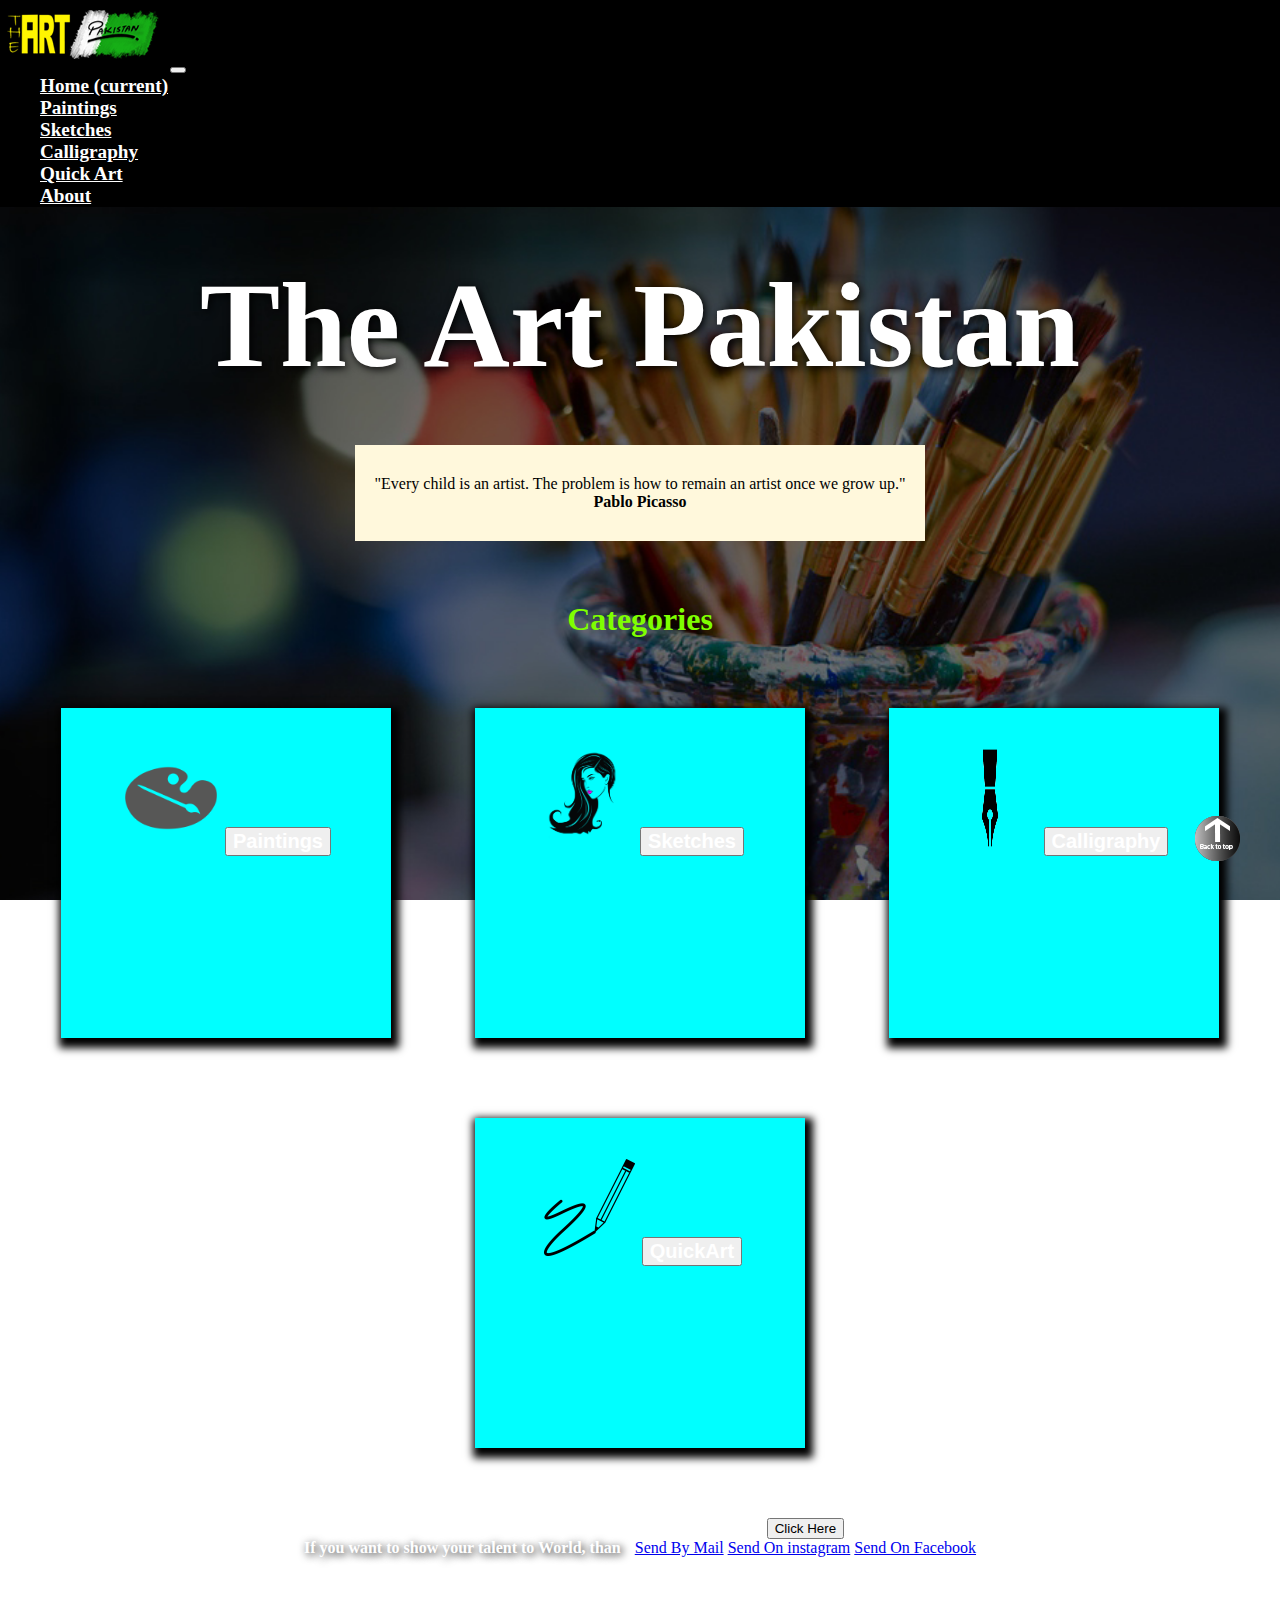
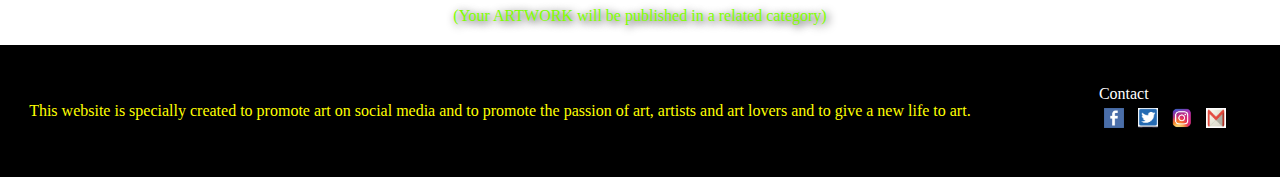
<file: public/index.html>
<!DOCTYPE html>
<html lang="en">

<head>
  <meta charset="UTF-8">
  <meta name="viewport" content="width=device-width, initial-scale=1.0">
  <title>The Art Pakistan</title>
  <link rel="stylesheet" href="https://stackpath.bootstrapcdn.com/bootstrap/4.5.0/css/bootstrap.min.css"
    integrity="sha384-9aIt2nRpC12Uk9gS9baDl411NQApFmC26EwAOH8WgZl5MYYxFfc+NcPb1dKGj7Sk" crossorigin="anonymous">
  <link rel="stylesheet" href="style.css">
</head>

<body style="background-image: url(pics/bg2.jpg);
background-size: cover;
background-position: center;
background-repeat: no-repeat;

background-attachment: fixed;">


  <nav class="navbar navbar-expand-lg navbar-light bg-light">
    <a class="navbar-brand" href="#"><img src="pics/logo2.png" alt=""></a>
    <button class="navbar-toggler" type="button" data-toggle="collapse" data-target="#navbarText"
      aria-controls="navbarText" aria-expanded="false" aria-label="Toggle navigation">
      <span class="navbar-toggler-icon"></span>
    </button>
    <div class="collapse navbar-collapse" id="navbarText">
      <ul class="navbar-nav mr-auto">

        </li>
      </ul>
      <span class="navbar-text">
        <ul class="navbar-nav mr-auto">
          <li class="nav-item active">
            <a class="nav-link" href="index.html">Home <span class="sr-only">(current)</span></a>
          </li>
          <li class="nav-item">
            <a class="nav-link" href="Paintings.html">Paintings</a>
          </li>
          <li class="nav-item">
            <a class="nav-link" href="Sketches.html">Sketches</a>
          </li>
          <li class="nav-item">
            <a class="nav-link" href="Calligraphy.html">Calligraphy</a>
          </li>

          <li class="nav-item">
            <a class="nav-link" href="QuickArt.html">Quick Art</a>
          </li>
          <li class="nav-item">
            <a class="nav-link" href="About.html">About</a>
          </li>
        </ul>
      </span>
    </div>
  </nav>




  <!-- <div class="navbar">
    <div class="logo">
      <img src="pics/logo2.png" alt="logo">
    </div>
    <div class="nav">
      <li><button><a href="index.html">
            <h4 style="color: black;font-weight: bold;">Home</h4>
          </a></button></li>
      <li><a href="Paintings.html">
          <h4>Paintings</h4>
        </a></li>
      <li><a href="Sketches.html">
          <h4>Sketches</h4>
        </a></li>
      <li><a href="Calligraphy.html">
          <h4>Calligraphy</h4>
        </a></li>
      <li><a href="QuickArt.html">
          <h4>Quick Art</h4>
        </a></li>
      <li><a href="About.html">
          <h4>About</h4>
        </a></li>

        

    </div>

  </div> -->



  <a id="btn" href="#"><img src="pics/btn.png" alt=""></a>


  <div class="stuff">
    <h1>The Art Pakistan</h1>
    <div class="stuff1">
      <p>
        "Every child is an artist. The problem is how to remain an artist once we grow up." <br> <b>Pablo Picasso</b>
      </p>
    </div>
  </div>

  <div class="category">
    <h1>Categories</h1>
    <div class="box">

      <img src="pics/paintinglogo.png" alt="Paintings">
      <button type="button" class="btn btn-primary btn-lg"><a href="Paintings.html">
          <h2>Paintings</h2>
        </a></button>
    </div>

    <div class="box">

      <img src="pics/sketchinglogo.png" alt="Sketches">
      <button type="button" class="btn btn-primary btn-lg"><a href="Sketches.html">
          <h2>Sketches</h2>
        </a></button>

    </div>

    <div class="box">

      <img src="pics/calligraphy.png" alt="calligraphy">
      <button type="button" class="btn btn-primary btn-lg"><a href="Calligraphy.html">
          <h2>Calligraphy</h2>
        </a></button>

    </div>

    <div class="box">

      <img src="pics/quickartlogo.png" alt="QuickArt">
      <button type="button" class="btn btn-primary btn-lg"><a href="QuickArt.html">
          <h2>QuickArt</h2>
        </a></button>

    </div>







  </div>

  <div class="talent">
    <div class="talent1">
      <h4>If you want to show your talent to World, than

      </h4>
    </div>
    <div class="talent2">

      <div class="btn-group">
        <button type="button" class="btn btn-info dropdown-toggle" data-toggle="dropdown" aria-haspopup="true"
          aria-expanded="false">
          Click Here
        </button>
        <div class="dropdown-menu">
          <a class="dropdown-item" href="mailto:syedareebshah806@gmail.com" target="blank">Send By Mail</a>
          <a class="dropdown-item" href="https://www.instagram.com/syed_areeb_shah/" target="blank">Send On
            instagram</a>
          <a class="dropdown-item" href="https://web.facebook.com/syedareebshah.shah.9/" target="blank""">Send On
            Facebook</a>
        </div>
      </div>
    </div>
  </div>
  <div class="cation">
    <p>(Your ARTWORK will be published in a related category)</p>
  </div>



  <div class="footer">

    <div class="footer1">
      <p>This website is specially created to promote art on social media and to promote the passion of art, artists and
        art lovers and to give a new life to art.</p>
    </div>

    <div class="social">
      <p>Contact</p>
      <li><a href="https://web.facebook.com/syedareebshah.shah.9/" target="blank"><img src="pics/facebook.png"
            alt="facebook"></a></li>
      <li><a href="https://twitter.com/i_am_SyedAreeb" target="blank"><img src="pics/twitter.png" alt="twitter"></a>
      </li>
      <li><a href="https://www.instagram.com/syed_areeb_shah/" target="blank"><img src="pics/insta.png"
            alt="instagram"></a></li>
      <li><a href="mailto:syedareebshah806@gmail.com" target="blank"><img src="pics/mail.jpg" alt="mail"></a></li>
    </div>

  </div>
  <script src="https://code.jquery.com/jquery-3.5.1.slim.min.js"
    integrity="sha384-DfXdz2htPH0lsSSs5nCTpuj/zy4C+OGpamoFVy38MVBnE+IbbVYUew+OrCXaRkfj"
    crossorigin="anonymous"></script>
  <script src="https://cdn.jsdelivr.net/npm/popper.js@1.16.0/dist/umd/popper.min.js"
    integrity="sha384-Q6E9RHvbIyZFJoft+2mJbHaEWldlvI9IOYy5n3zV9zzTtmI3UksdQRVvoxMfooAo"
    crossorigin="anonymous"></script>
  <script src="https://stackpath.bootstrapcdn.com/bootstrap/4.5.0/js/bootstrap.min.js"
    integrity="sha384-OgVRvuATP1z7JjHLkuOU7Xw704+h835Lr+6QL9UvYjZE3Ipu6Tp75j7Bh/kR0JKI"
    crossorigin="anonymous"></script>


</body>

</html>
</file>
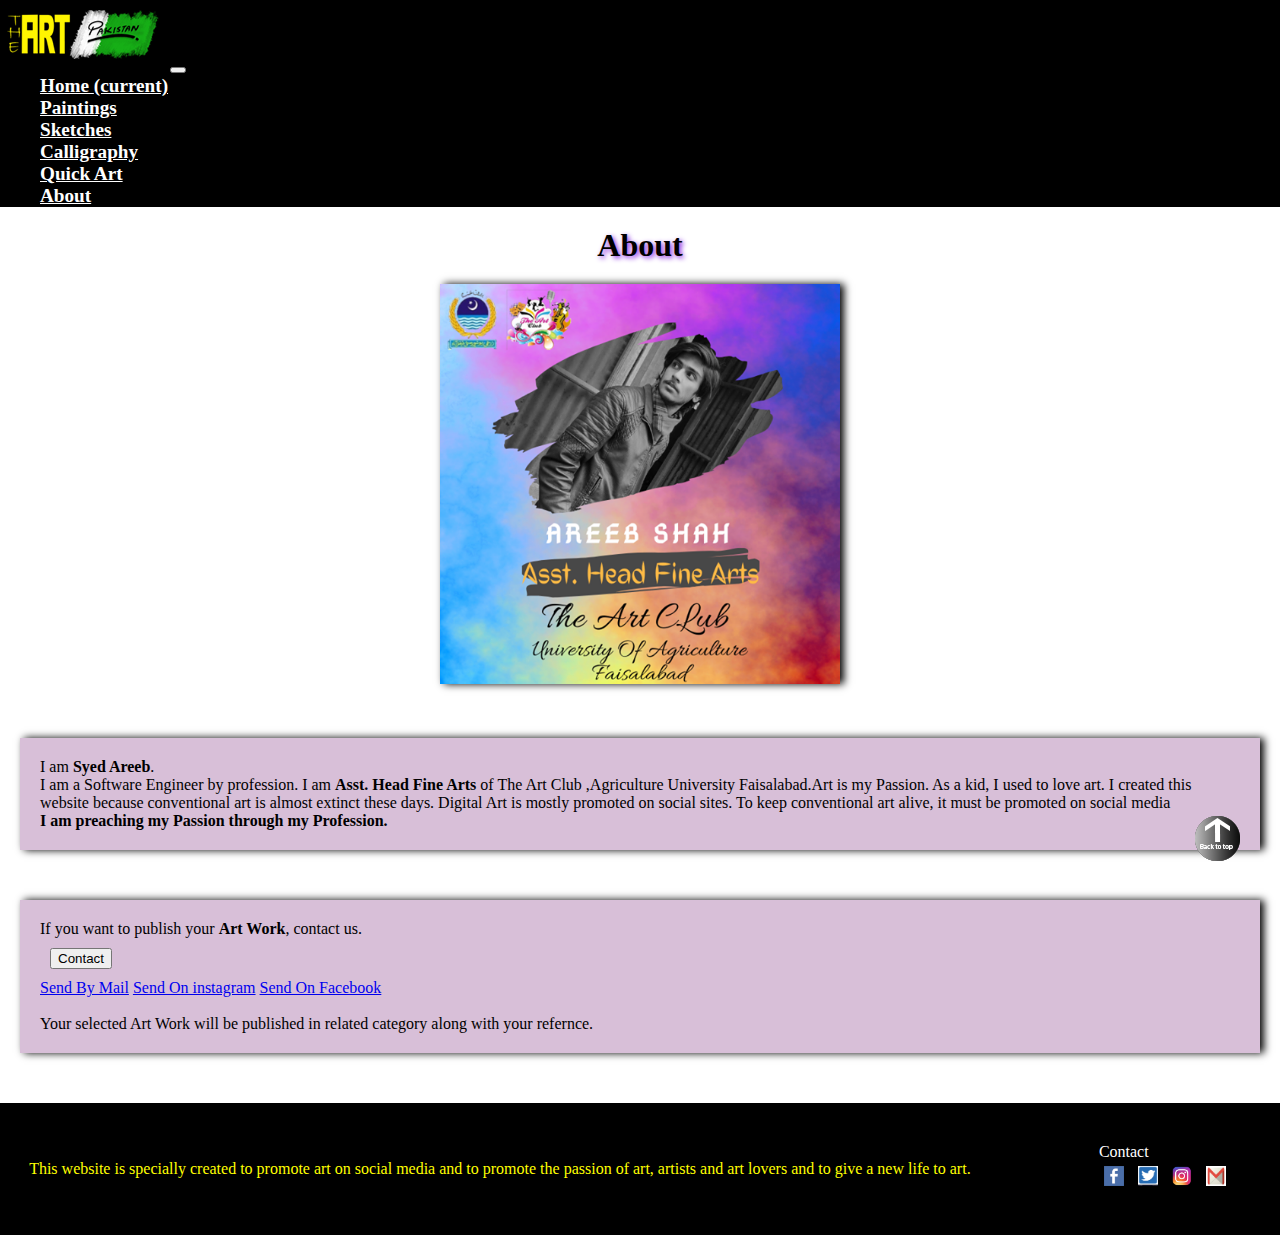
<file: public/About.html>
<!DOCTYPE html>
<html lang="en">

<head>
  <meta charset="UTF-8">
  <meta name="viewport" content="width=device-width, initial-scale=1.0">
  <title>About</title>
  <link rel="stylesheet" href="https://stackpath.bootstrapcdn.com/bootstrap/4.5.0/css/bootstrap.min.css"
    integrity="sha384-9aIt2nRpC12Uk9gS9baDl411NQApFmC26EwAOH8WgZl5MYYxFfc+NcPb1dKGj7Sk" crossorigin="anonymous">
  <link rel="stylesheet" href="style.css">
</head>

<body>

  <nav class="navbar navbar-expand-lg navbar-light bg-light">
    <a class="navbar-brand" href="#"><img src="pics/logo2.png" alt=""></a>
    <button class="navbar-toggler" type="button" data-toggle="collapse" data-target="#navbarText"
      aria-controls="navbarText" aria-expanded="false" aria-label="Toggle navigation">
      <span class="navbar-toggler-icon"></span>
    </button>
    <div class="collapse navbar-collapse" id="navbarText">
      <ul class="navbar-nav mr-auto">

        </li>
      </ul>
      <span class="navbar-text">
        <ul class="navbar-nav mr-auto">
          <li class="nav-item active">
            <a class="nav-link" href="index.html">Home <span class="sr-only">(current)</span></a>
          </li>
          <li class="nav-item">
            <a class="nav-link" href="Paintings.html">Paintings</a>
          </li>
          <li class="nav-item">
            <a class="nav-link" href="Sketches.html">Sketches</a>
          </li>
          <li class="nav-item">
            <a class="nav-link" href="Calligraphy.html">Calligraphy</a>
          </li>

          <li class="nav-item">
            <a class="nav-link" href="QuickArt.html">Quick Art</a>
          </li>
          <li class="nav-item">
            <a class="nav-link" href="About.html">About</a>
          </li>
        </ul>
      </span>
    </div>
  </nav>


  <!-- <div class="navbar">
        <div class="logo">
          <img src="pics/logo1.png" alt="logo">
        </div>
        <div class="nav">
          <li><a href="index.html">
            <h4>Home</h4>
          </a></li>
          <li><a href="Paintings.html">
              <h4>Paintings</h4>
            </a></li>
          <li><a href="Sketches.html">
              <h4>Sketches</h4>
            </a></li>
          <li><a href="Calligraphy.html">
              <h4>Calligraphy</h4>
            </a></li>
          <li><a href="QuickArt.html">
              <h4>Quick Art</h4>
            </a></li>
            <li><button><a href="#">
              <h4 style="color: black;font-weight: bold;">About</h4>
            </a></button></li>
  
        </div>
    
      </div> -->

  <a id="btn" href="#"><img src="pics/btn.png" alt=""></a>

  <div>
    <h1 style="padding: 10px;
        margin-top: 10px;
        margin-bottom: 10px;
        text-shadow: 2px 2px 5px blueviolet; text-align:center;">About</h1>
  </div>
  <div class="parent">
    <div class="xyz">
    <img src="pics/areeb.png" alt="">
    </div>
  </div>


  <div class="about">
    <div>
      I am <b>Syed Areeb</b>.<br> I am a Software Engineer by profession. I am <b> Asst. Head Fine Arts </b>of The Art
      Club ,Agriculture University Faisalabad.Art is my Passion. As a kid, I used to love art. I created this website because conventional
      art is almost extinct these days. Digital Art is mostly promoted on social sites. To keep conventional art alive,
      it must be promoted on social media
      <br>
      <b>I am preaching my Passion through my Profession.</b>
    </div>

  </div>
  <div class="about">
    
    <p>If you want to publish your <b>Art Work</b>, contact us.
      <div class="btn-group">
        <button style="margin: 10px !important;" type="button" class="btn btn-info dropdown-toggle" data-toggle="dropdown" aria-haspopup="true"
          aria-expanded="false">
          Contact
        </button>
        <div class="dropdown-menu">
          <a class="dropdown-item" href="mailto:syedareebshah806@gmail.com" target="blank">Send By Mail</a>
          <a class="dropdown-item" href="https://www.instagram.com/syed_areeb_shah/" target="blank">Send On
            instagram</a>
          <a class="dropdown-item" href="https://web.facebook.com/syedareebshah.shah.9/" target="blank""">Send On
            Facebook</a>
        </div>
      </div>
      <br> Your selected Art Work will be published in related category along with your refernce. </p>

  </div>

  
  





  <div class="footer">

    <div class="footer1">
      <p>This website is specially created to promote art on social media and to promote the passion of art, artists and
        art lovers and to give a new life to art.</p>
    </div>

    <div class="social">
      <p>Contact</p>
      <li><a href="https://web.facebook.com/syedareebshah.shah.9/" target="blank"><img src="pics/facebook.png"
            alt="facebook"></a></li>
      <li><a href="https://twitter.com/i_am_SyedAreeb" target="blank"><img src="pics/twitter.png" alt="twitter"></a>
      </li>
      <li><a href="https://www.instagram.com/syed_areeb_shah/" target="blank"><img src="pics/insta.png"
            alt="instagram"></a></li>
      <li><a href="mailto:syedareebshah806@gmail.com" target="blank"><img src="pics/mail.jpg" alt="mail"></a></li>
    </div>

  </div>


  <script src="https://code.jquery.com/jquery-3.5.1.slim.min.js"
    integrity="sha384-DfXdz2htPH0lsSSs5nCTpuj/zy4C+OGpamoFVy38MVBnE+IbbVYUew+OrCXaRkfj"
    crossorigin="anonymous"></script>
  <script src="https://cdn.jsdelivr.net/npm/popper.js@1.16.0/dist/umd/popper.min.js"
    integrity="sha384-Q6E9RHvbIyZFJoft+2mJbHaEWldlvI9IOYy5n3zV9zzTtmI3UksdQRVvoxMfooAo"
    crossorigin="anonymous"></script>
  <script src="https://stackpath.bootstrapcdn.com/bootstrap/4.5.0/js/bootstrap.min.js"
    integrity="sha384-OgVRvuATP1z7JjHLkuOU7Xw704+h835Lr+6QL9UvYjZE3Ipu6Tp75j7Bh/kR0JKI"
    crossorigin="anonymous"></script>
</body>

</html>
</file>
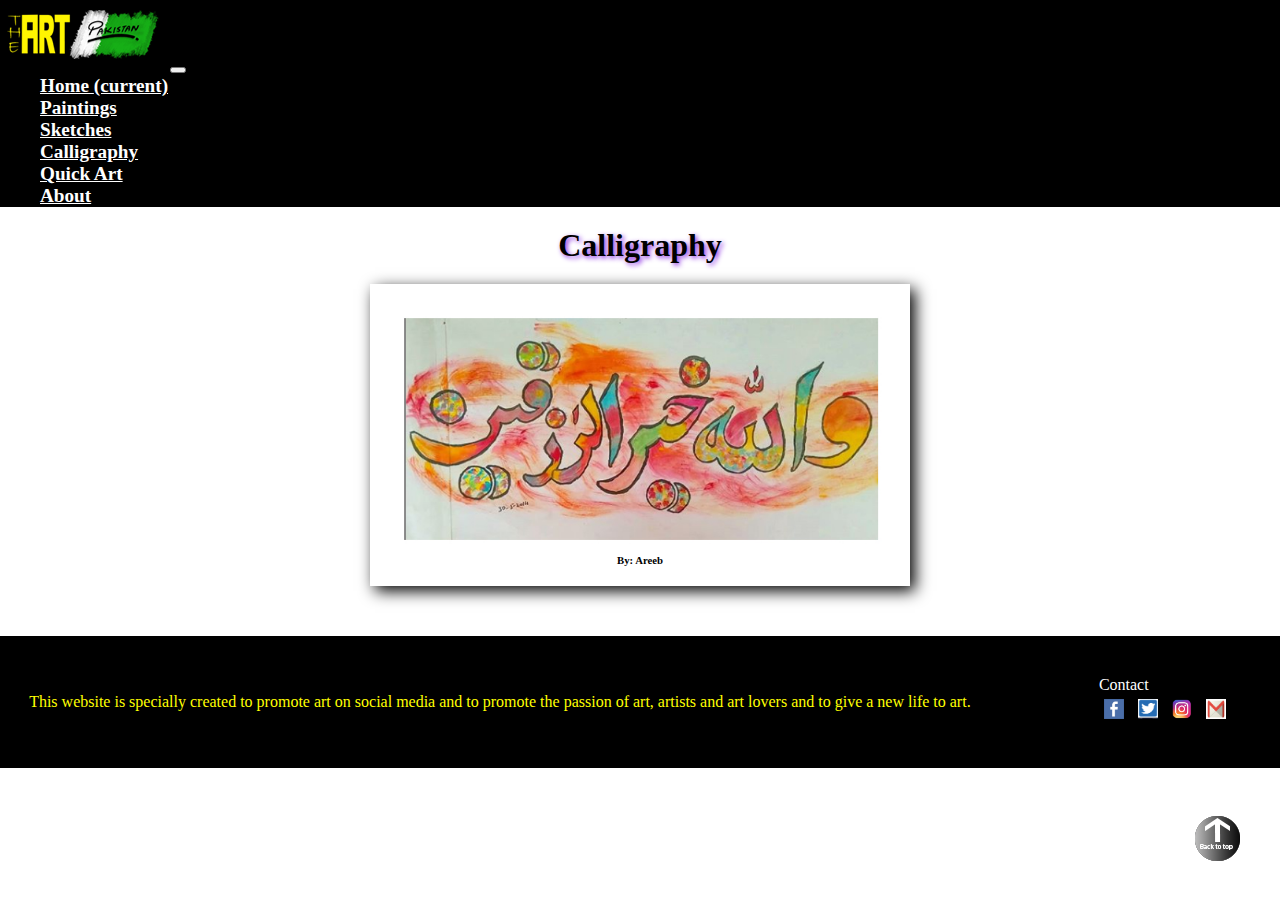
<file: public/Calligraphy.html>
<!DOCTYPE html>
<html lang="en">
<head>
    <meta charset="UTF-8">
    <meta name="viewport" content="width=device-width, initial-scale=1.0">
    <title>Calligraphy</title>
    <link rel="stylesheet" href="https://stackpath.bootstrapcdn.com/bootstrap/4.5.0/css/bootstrap.min.css"
    integrity="sha384-9aIt2nRpC12Uk9gS9baDl411NQApFmC26EwAOH8WgZl5MYYxFfc+NcPb1dKGj7Sk" crossorigin="anonymous">
  <link rel="stylesheet" href="style.css">
  <link rel="stylesheet" href="painting.css">
</head>
<body>

  <nav class="navbar navbar-expand-lg navbar-light bg-light">
    <a class="navbar-brand" href="#"><img src="pics/logo2.png" alt=""></a>
    <button class="navbar-toggler" type="button" data-toggle="collapse" data-target="#navbarText" aria-controls="navbarText" aria-expanded="false" aria-label="Toggle navigation">
      <span class="navbar-toggler-icon"></span>
    </button>
    <div class="collapse navbar-collapse" id="navbarText">
      <ul class="navbar-nav mr-auto">
        
        </li>
      </ul>
      <span class="navbar-text">
        <ul class="navbar-nav mr-auto">
          <li class="nav-item active">
            <a class="nav-link" href="index.html">Home <span class="sr-only">(current)</span></a>
          </li>
          <li class="nav-item">
            <a class="nav-link" href="Paintings.html">Paintings</a>
          </li>
          <li class="nav-item">
            <a class="nav-link" href="Sketches.html">Sketches</a>
          </li>
          <li class="nav-item">
            <a class="nav-link" href="Calligraphy.html">Calligraphy</a>
          </li>
          
          <li class="nav-item">
            <a class="nav-link" href="QuickArt.html">Quick Art</a>
          </li>
          <li class="nav-item">
            <a class="nav-link" href="About.html">About</a>
          </li>
        </ul>
      </span>
    </div>
  </nav>
  

 








  <!-- <div class="navbar">
    <div class="logo">
      <img src="pics/logo1.png" alt="logo">
    </div>
    <div class="nav">
      <li><a href="index.html">
            <h4>Home</h4>
          </a></li>
      <li><a href="Paintings.html">
          <h4>Paintings</h4>
        </a></li>
      <li><a href="Sketches.html">
          <h4>Sketches</h4>
        </a></li>
        <li><button><a href="Calligraphy.html">
          <h4 style="color: black;font-weight: bold;">Calligraphy</h4>
        </a></button></li>
        <li><a href="QuickArt.html">
          <h4>QuickArt</h4>
        </a></li>
      <li><a href="About.html">
          <h4>About</h4>
        </a></li>



    </div>

  </div> -->

  <a id="btn" href="#"><img src="pics/btn.png" alt=""></a> 
    
      <div class="parent">

        <div>
          <h1>Calligraphy</h1>
      </div> 
        
        <div class="potrait">
          <img src="Calligrfy/calligraphy.jpg" alt="cute cartoon Sketches ">
          <h6>By: Areeb</h6>
        </div>

      </div>



    
  <div class="footer">

    <div class="footer1">
      <p>This website is specially created to promote art on social media and to promote the passion of art, artists and
        art lovers and to give a new life to art.</p>
    </div>

    <div class="social">
      <p>Contact</p>
      <li><a href="https://web.facebook.com/syedareebshah.shah.9/" target="blank"><img src="pics/facebook.png"
            alt="facebook"></a></li>
      <li><a href="https://twitter.com/i_am_SyedAreeb" target="blank"><img src="pics/twitter.png" alt="twitter"></a>
      </li>
      <li><a href="https://www.instagram.com/syed_areeb_shah/" target="blank"><img src="pics/insta.png"
            alt="instagram"></a></li>
      <li><a href="mailto:syedareebshah806@gmail.com" target="blank"><img src="pics/mail.jpg" alt="mail"></a></li>
    </div>

  </div>  
  
  
  <script src="https://code.jquery.com/jquery-3.5.1.slim.min.js"
    integrity="sha384-DfXdz2htPH0lsSSs5nCTpuj/zy4C+OGpamoFVy38MVBnE+IbbVYUew+OrCXaRkfj"
    crossorigin="anonymous"></script>
  <script src="https://cdn.jsdelivr.net/npm/popper.js@1.16.0/dist/umd/popper.min.js"
    integrity="sha384-Q6E9RHvbIyZFJoft+2mJbHaEWldlvI9IOYy5n3zV9zzTtmI3UksdQRVvoxMfooAo"
    crossorigin="anonymous"></script>
  <script src="https://stackpath.bootstrapcdn.com/bootstrap/4.5.0/js/bootstrap.min.js"
    integrity="sha384-OgVRvuATP1z7JjHLkuOU7Xw704+h835Lr+6QL9UvYjZE3Ipu6Tp75j7Bh/kR0JKI"
    crossorigin="anonymous"></script>
</body>
</html>
</file>
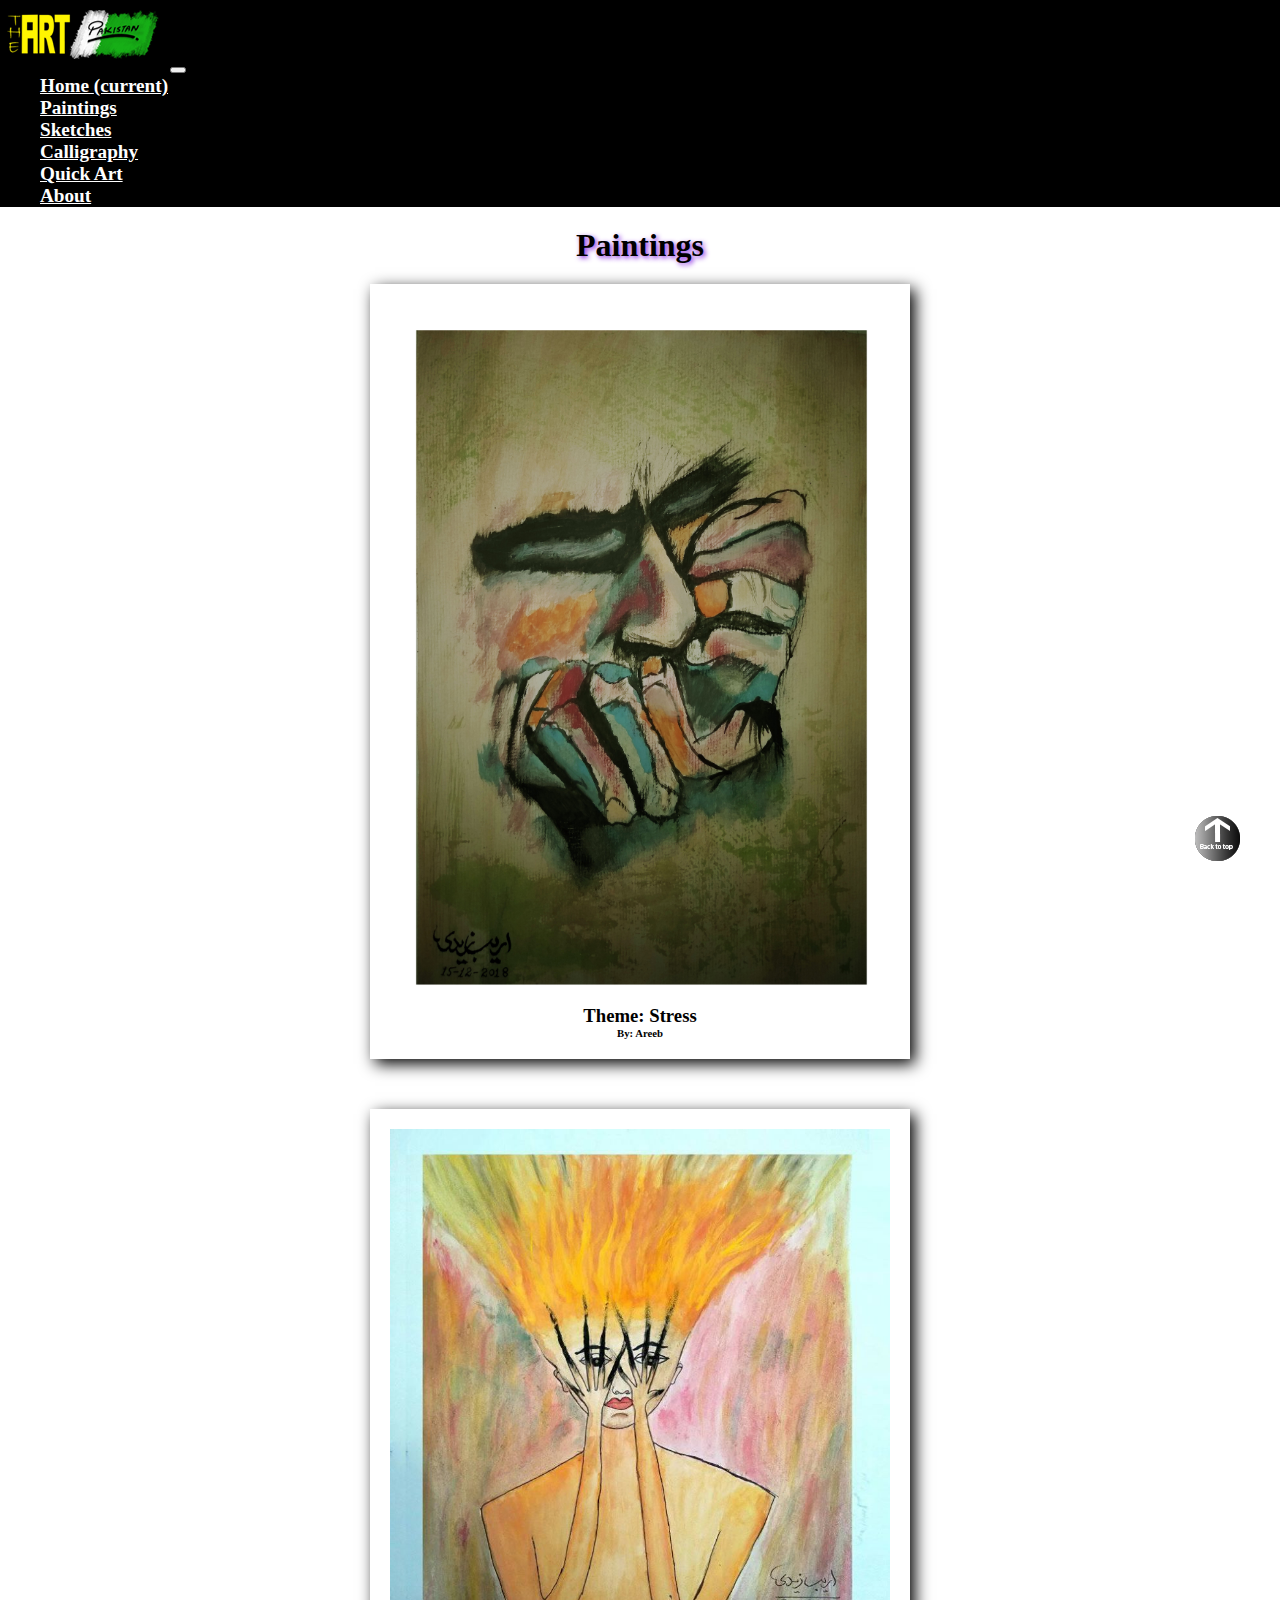
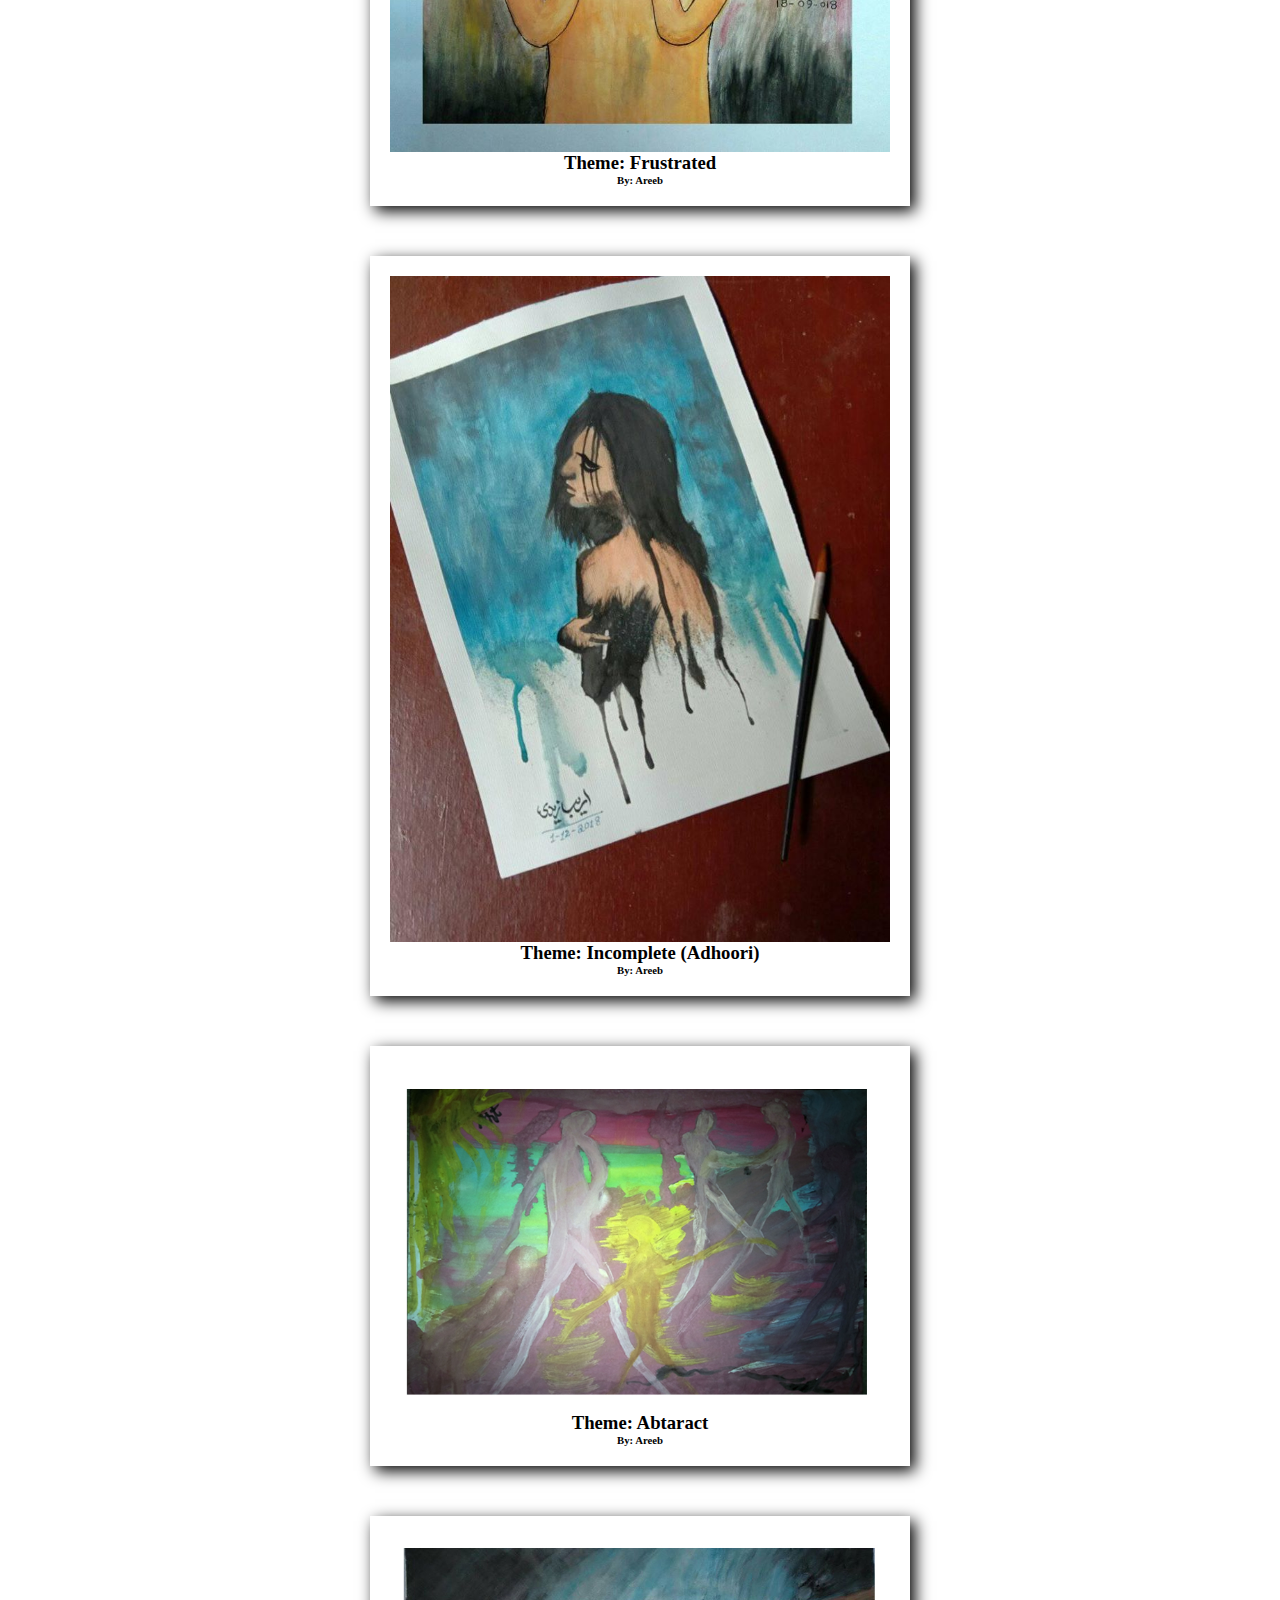
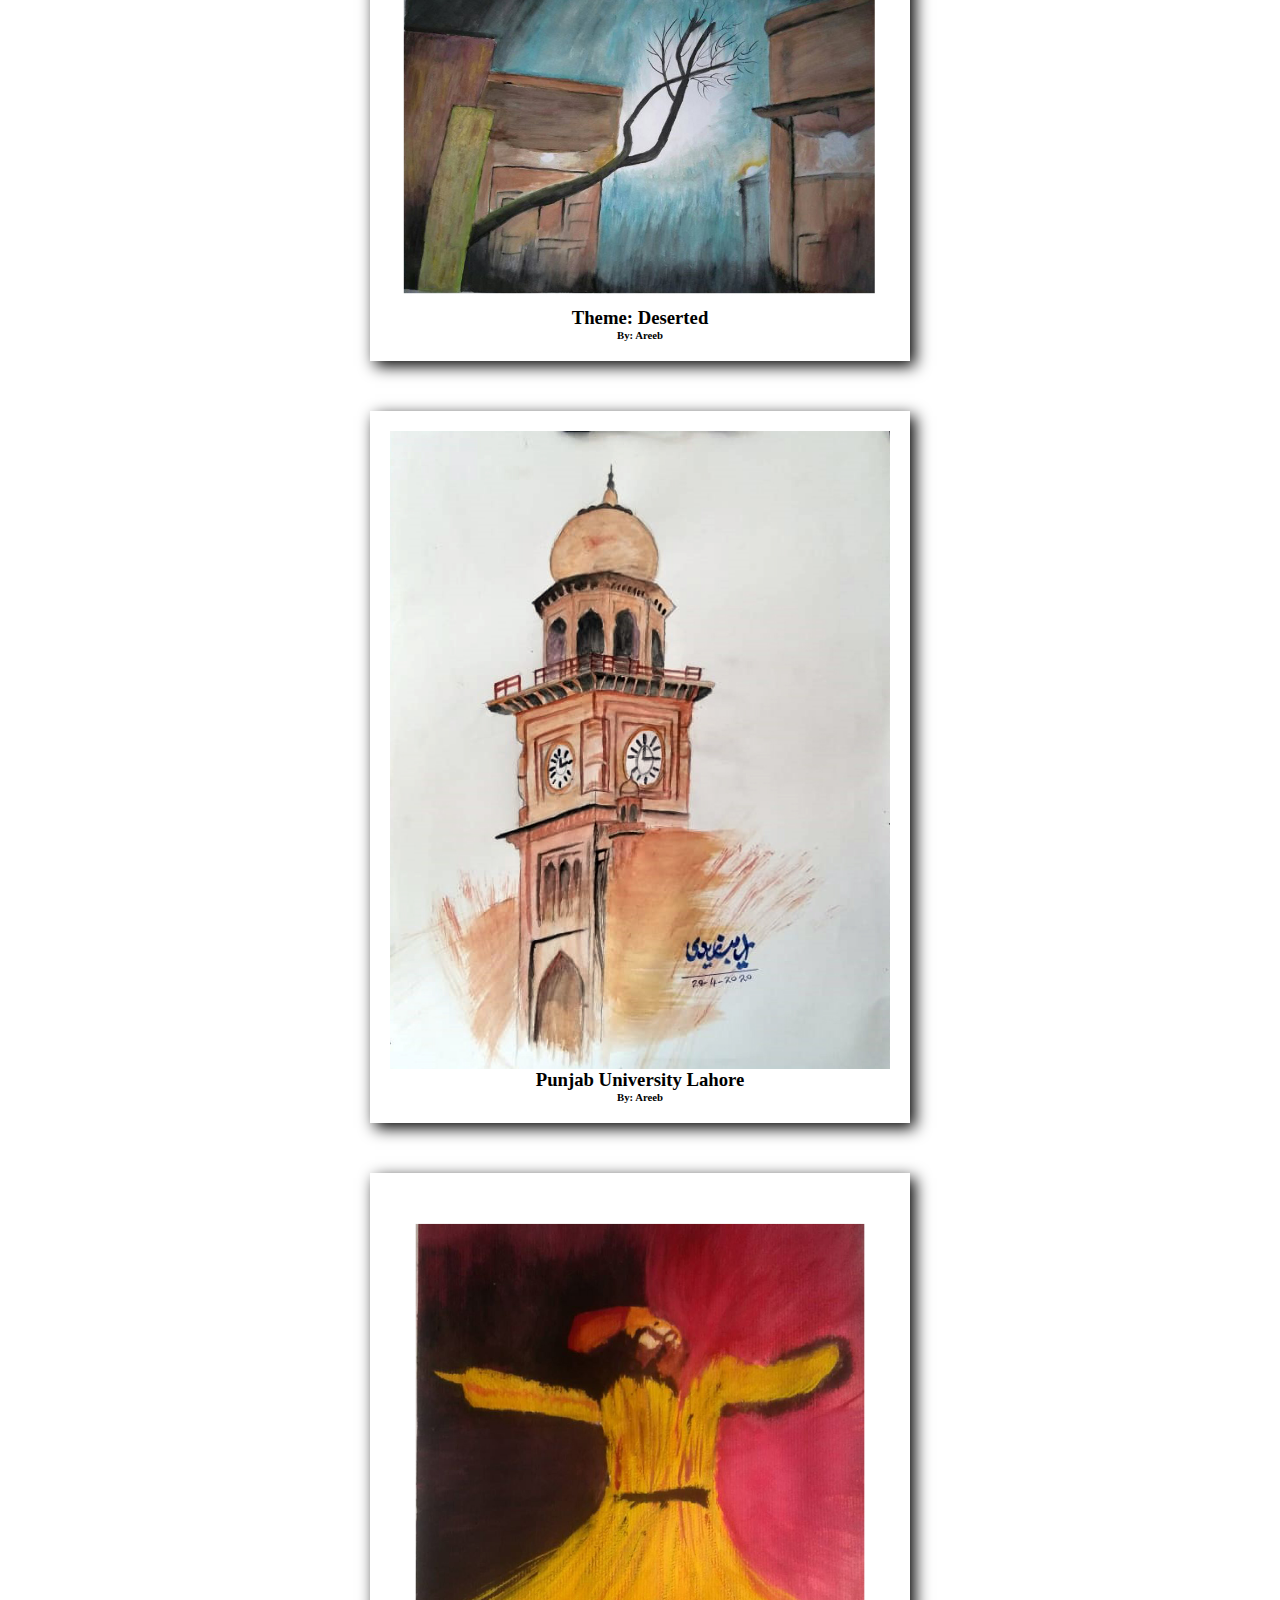
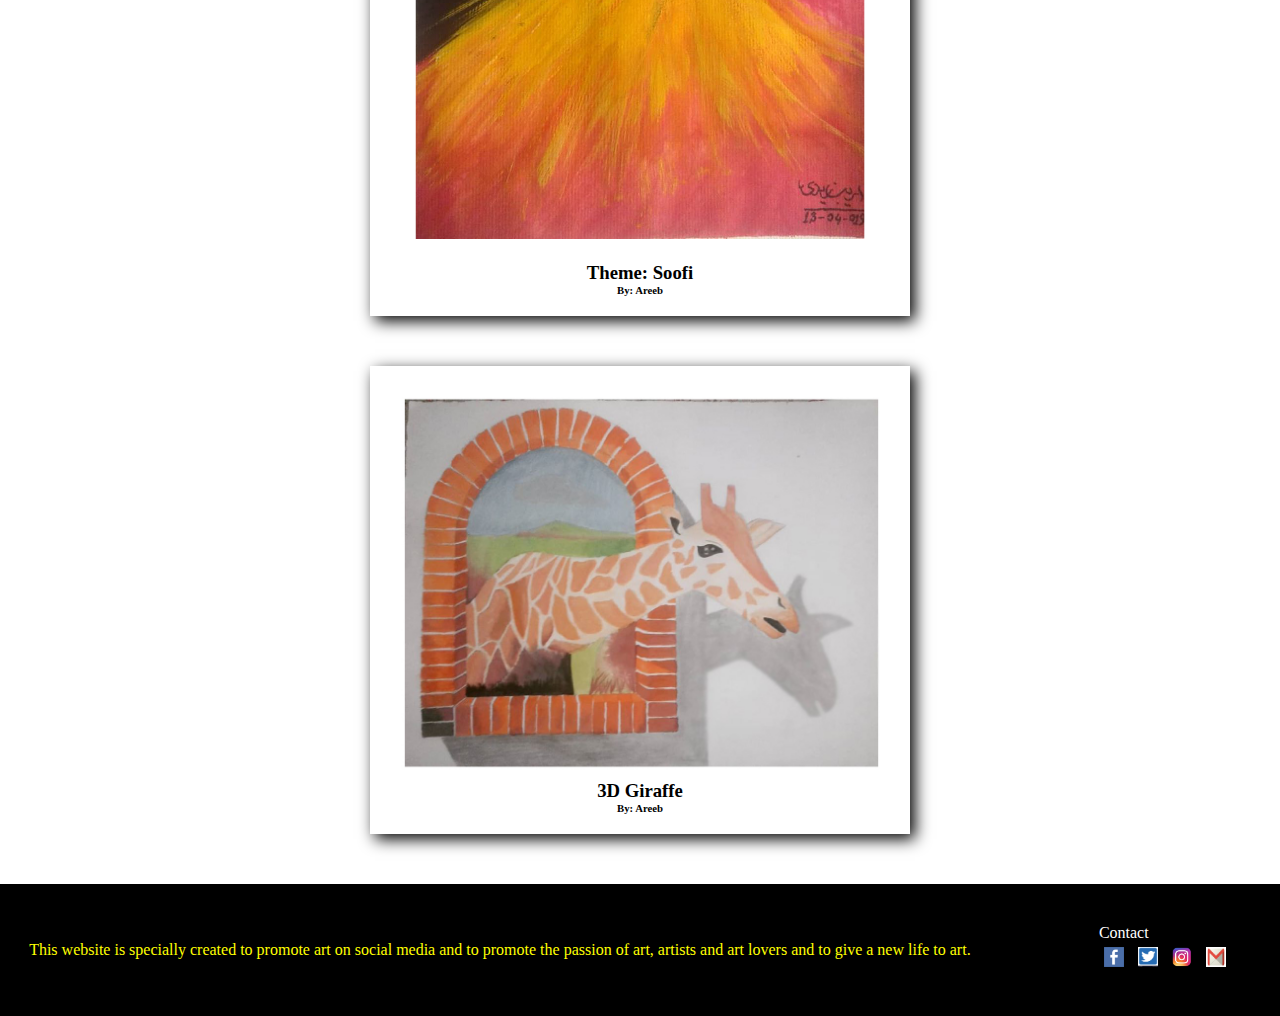
<file: public/Paintings.html>
<!DOCTYPE html>
<html lang="en">

<head>
  <meta charset="UTF-8">
  <meta name="viewport" content="width=device-width, initial-scale=1.0">
  <title>Paintings</title>
  <link rel="stylesheet" href="https://stackpath.bootstrapcdn.com/bootstrap/4.5.0/css/bootstrap.min.css"
    integrity="sha384-9aIt2nRpC12Uk9gS9baDl411NQApFmC26EwAOH8WgZl5MYYxFfc+NcPb1dKGj7Sk" crossorigin="anonymous">
  <link rel="stylesheet" href="style.css">
  <link rel="stylesheet" href="painting.css">
</head>

<body>

  <nav class="navbar navbar-expand-lg navbar-light bg-light">
    <a class="navbar-brand" href="#"><img src="pics/logo2.png" alt=""></a>
    <button class="navbar-toggler" type="button" data-toggle="collapse" data-target="#navbarText" aria-controls="navbarText" aria-expanded="false" aria-label="Toggle navigation">
      <span class="navbar-toggler-icon"></span>
    </button>
    <div class="collapse navbar-collapse" id="navbarText">
      <ul class="navbar-nav mr-auto">
        
        </li>
      </ul>
      <span class="navbar-text">
        <ul class="navbar-nav mr-auto">
          <li class="nav-item active">
            <a class="nav-link" href="index.html">Home <span class="sr-only">(current)</span></a>
          </li>
          <li class="nav-item">
            <a class="nav-link" href="Paintings.html">Paintings</a>
          </li>
          <li class="nav-item">
            <a class="nav-link" href="Sketches.html">Sketches</a>
          </li>
          <li class="nav-item">
            <a class="nav-link" href="Calligraphy.html">Calligraphy</a>
          </li>
          
          <li class="nav-item">
            <a class="nav-link" href="QuickArt.html">Quick Art</a>
          </li>
          <li class="nav-item">
            <a class="nav-link" href="About.html">About</a>
          </li>
        </ul>
      </span>
    </div>
  </nav>
  
  

  <!-- <div class="navbar">
    <div class="logo">
      <img src="pics/logo1.png" alt="logo">
    </div>
    <div class="nav">
      <li><a href="index.html">
          <h4>Home</h4>
      <li><button><a href="Paintings.html">
            <h4 style="color: black;font-weight: bold;">Paintings</h4>
          </a></button></li>
      <li><a href="Sketches.html">
          <h4>Sketches</h4>
        </a></li>
      <li><a href="Calligraphy.html">
          <h4>Calligraphy</h4>
        </a></li>
      <li><a href="QuickArt.html">
          <h4>Quick Art</h4>
        </a></li>
      <li><a href="About.html">
          <h4>About</h4>
        </a></li>



    </div>

  </div> -->

  <a id="btn" href="#"><img src="pics/btn.png" alt=""></a>

  <div class="parent">

    <div>
      <h1>Paintings</h1>
    </div>

  
    <div class="potrait">
      <img src="paintings/stress.jpg" alt="Stress theme painting">
      <h3>Theme: Stress</h3>
      <h6>By: Areeb</h6>
    </div>

    <div class="potrait">
      <img src="paintings/frustrated.jpg" alt="frustrated theme painting">
      <h3>Theme: Frustrated</h3>
      <h6>By: Areeb</h6>
    </div>

    <div class="potrait">
      <img src="paintings/adhoorii.jpg" alt="adhoorii theme painting">
      <h3>Theme: Incomplete  (Adhoori)</h3>
      <h6>By: Areeb</h6>
    </div>

   <div class="potrait">
      <img src="paintings/abstract.jpg" alt="Abstract theme painting">
      <h3>Theme: Abtaract</h3>
      <h6>By: Areeb</h6>
    </div>

    <div class="potrait">
      <img src="paintings/deserted.jpg" alt="Deserted theme painting">
      <h3>Theme: Deserted</h3>
      <h6>By: Areeb</h6>
    </div>

    <div class="potrait">
      <img src="paintings/pu.jpg" alt="PU theme painting">
      <h3>Punjab University Lahore</h3>
      <h6>By: Areeb</h6>
    </div>

    <div class="potrait">
      <img src="paintings/soofi.jpg" alt="soofi theme painting">
      <h3>Theme: Soofi</h3>
      <h6>By: Areeb</h6>
    </div>

    <div class="potrait">
      <img src="paintings/giraffe.jpg" alt="giraffe theme painting">
      <h3>3D Giraffe</h3>
      <h6>By: Areeb</h6>
    </div>
    
  
  </div>



  <div class="footer">

    <div class="footer1">
      <p>This website is specially created to promote art on social media and to promote the passion of art, artists and
        art lovers and to give a new life to art.</p>
    </div>
    <div class="social">
      <p>Contact</p>
      <li><a href="https://web.facebook.com/syedareebshah.shah.9/" target="blank"><img src="pics/facebook.png"
            alt="facebook"></a></li>
      <li><a href="https://twitter.com/i_am_SyedAreeb" target="blank"><img src="pics/twitter.png" alt="twitter"></a>
      </li>
      <li><a href="https://www.instagram.com/syed_areeb_shah/" target="blank"><img src="pics/insta.png"
            alt="instagram"></a></li>
      <li><a href="mailto:syedareebshah806@gmail.com" target="blank"><img src="pics/mail.jpg" alt="mail"></a></li>
    </div>

  </div>



  <script src="https://code.jquery.com/jquery-3.5.1.slim.min.js"
    integrity="sha384-DfXdz2htPH0lsSSs5nCTpuj/zy4C+OGpamoFVy38MVBnE+IbbVYUew+OrCXaRkfj"
    crossorigin="anonymous"></script>
  <script src="https://cdn.jsdelivr.net/npm/popper.js@1.16.0/dist/umd/popper.min.js"
    integrity="sha384-Q6E9RHvbIyZFJoft+2mJbHaEWldlvI9IOYy5n3zV9zzTtmI3UksdQRVvoxMfooAo"
    crossorigin="anonymous"></script>
  <script src="https://stackpath.bootstrapcdn.com/bootstrap/4.5.0/js/bootstrap.min.js"
    integrity="sha384-OgVRvuATP1z7JjHLkuOU7Xw704+h835Lr+6QL9UvYjZE3Ipu6Tp75j7Bh/kR0JKI"
    crossorigin="anonymous"></script>
</body>

</html>
</file>
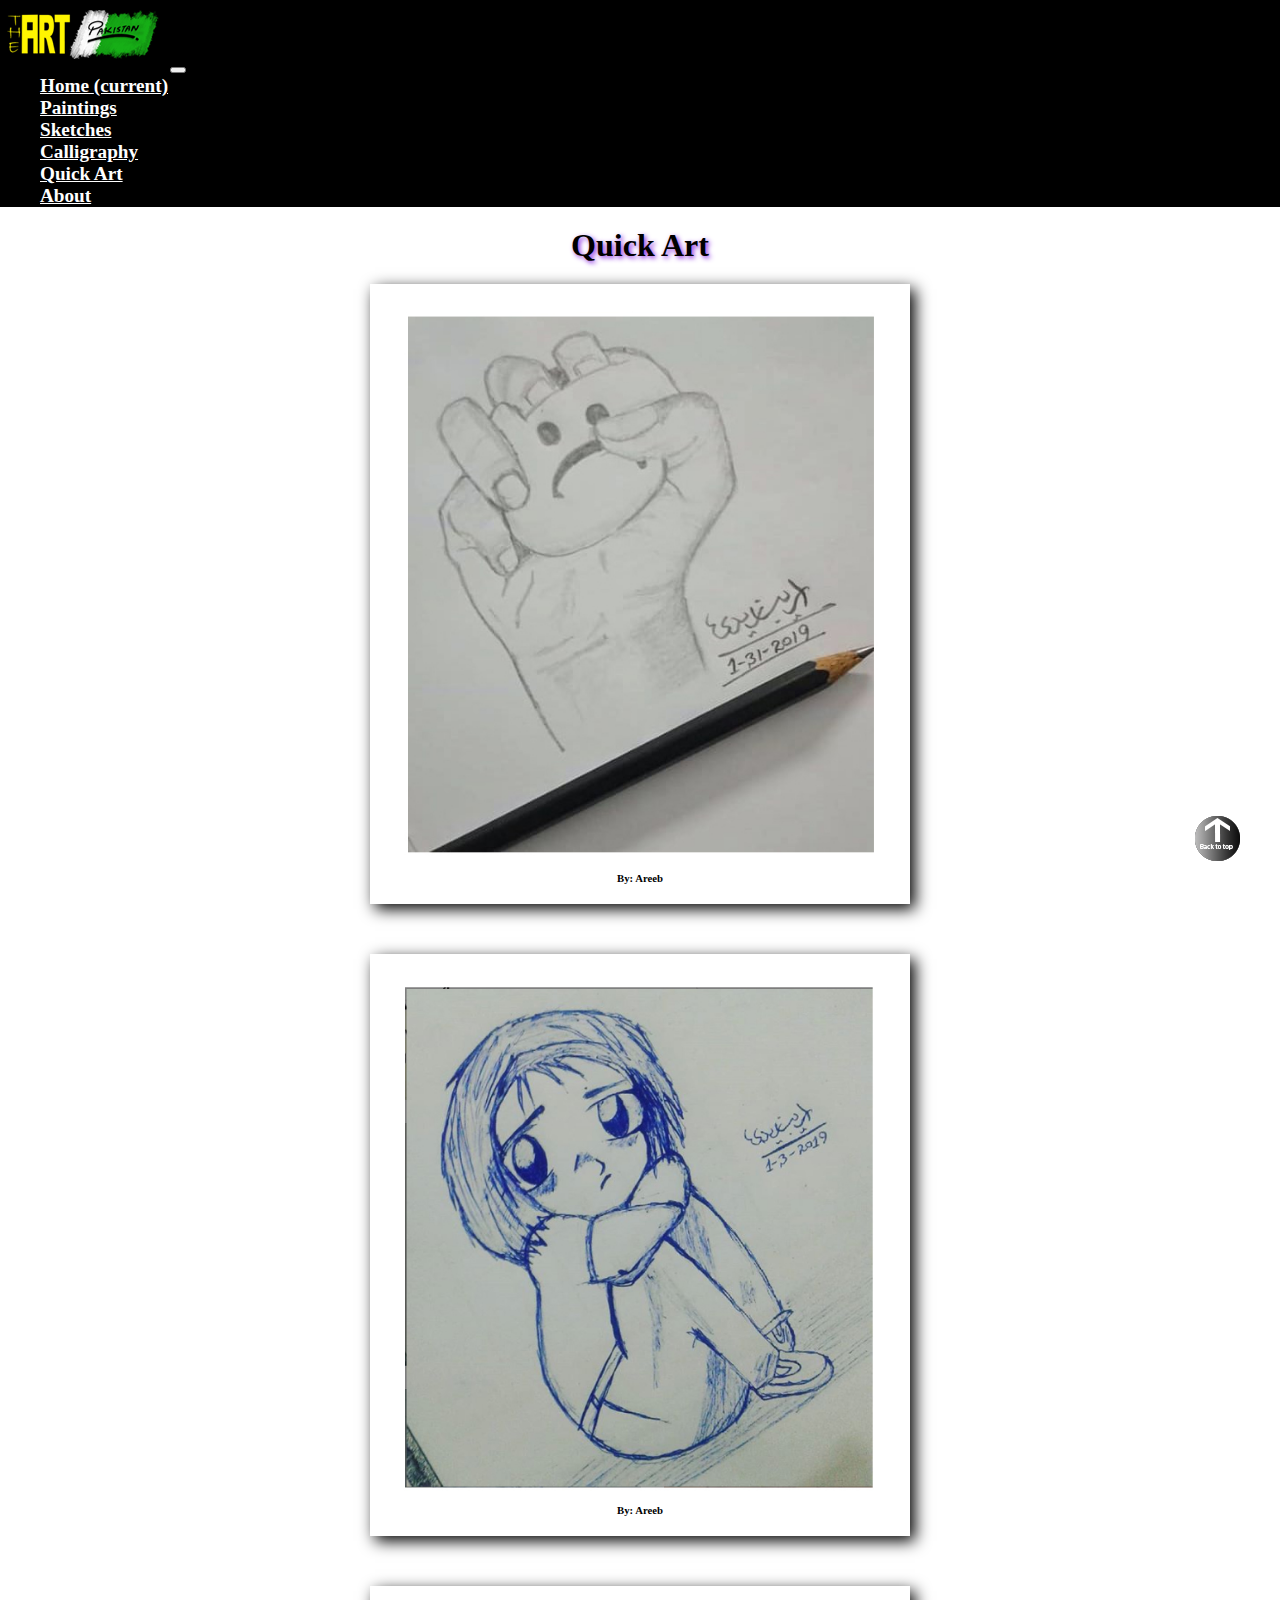
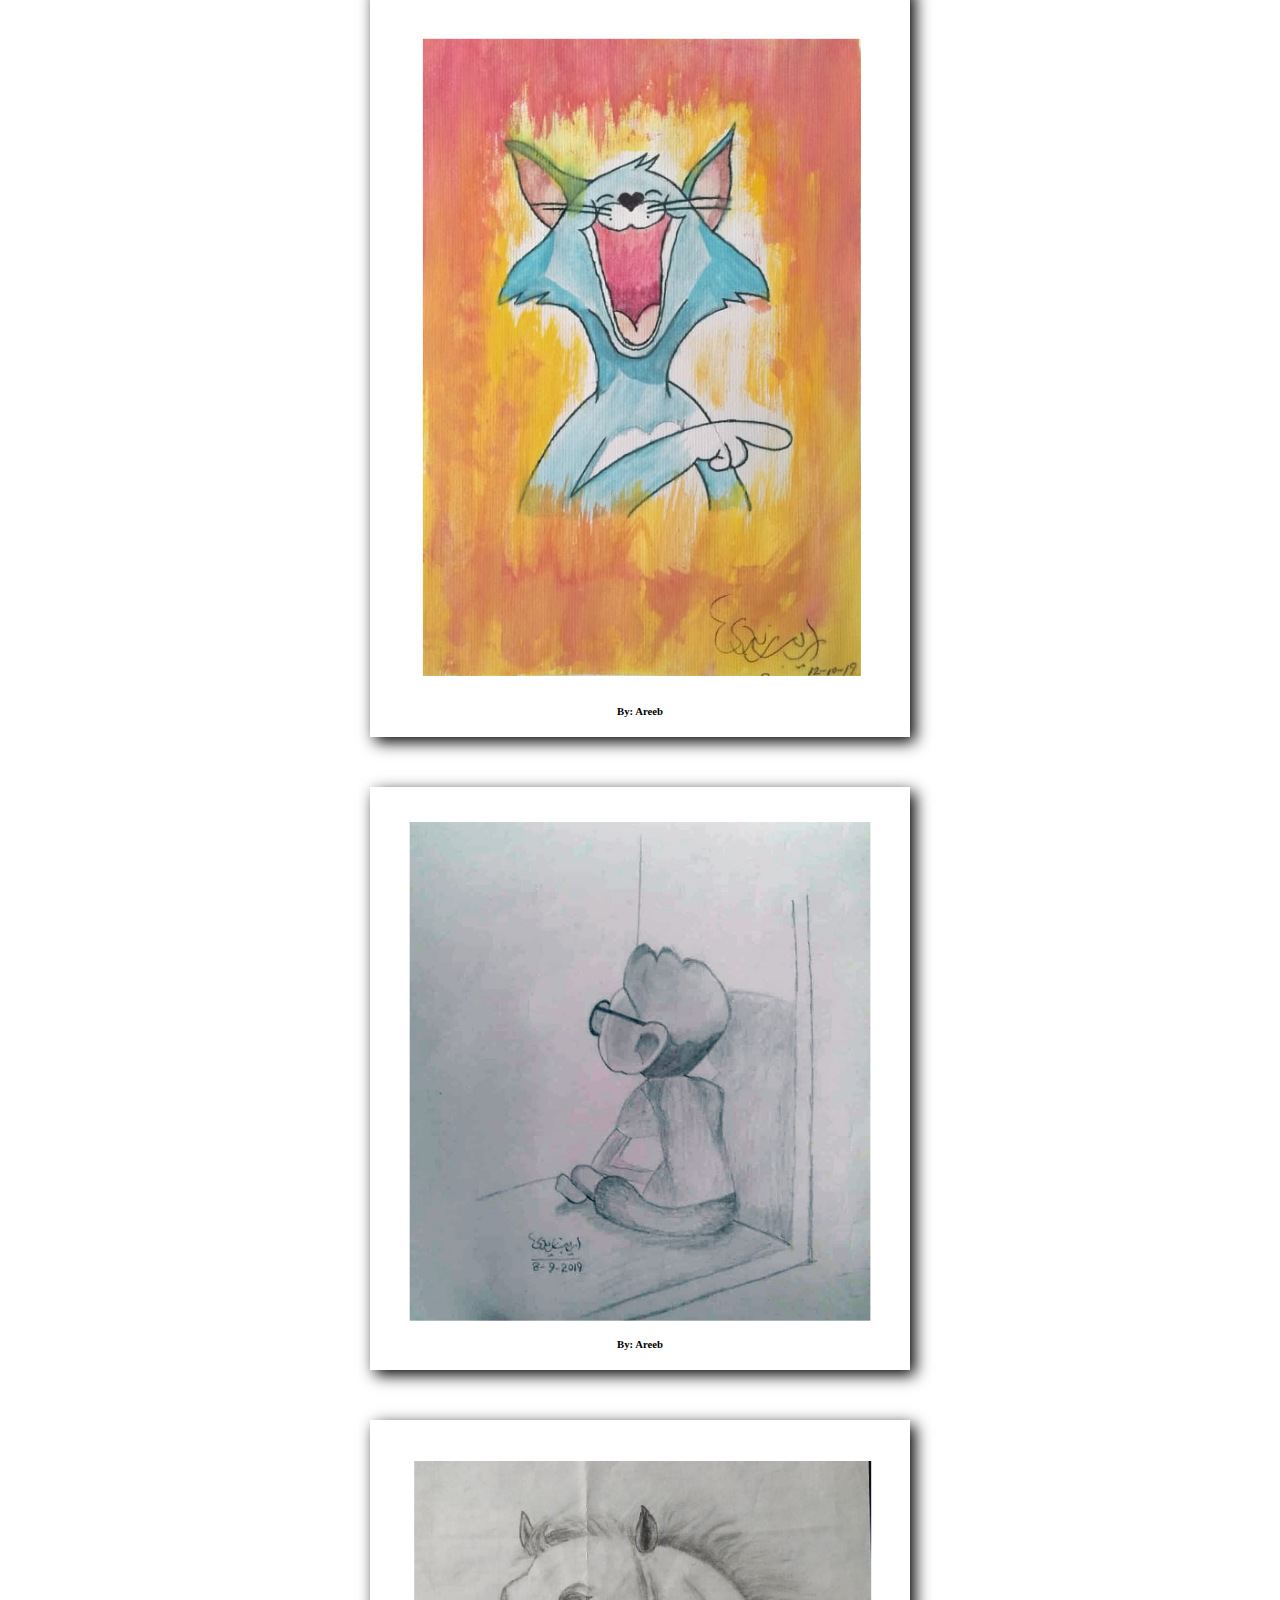
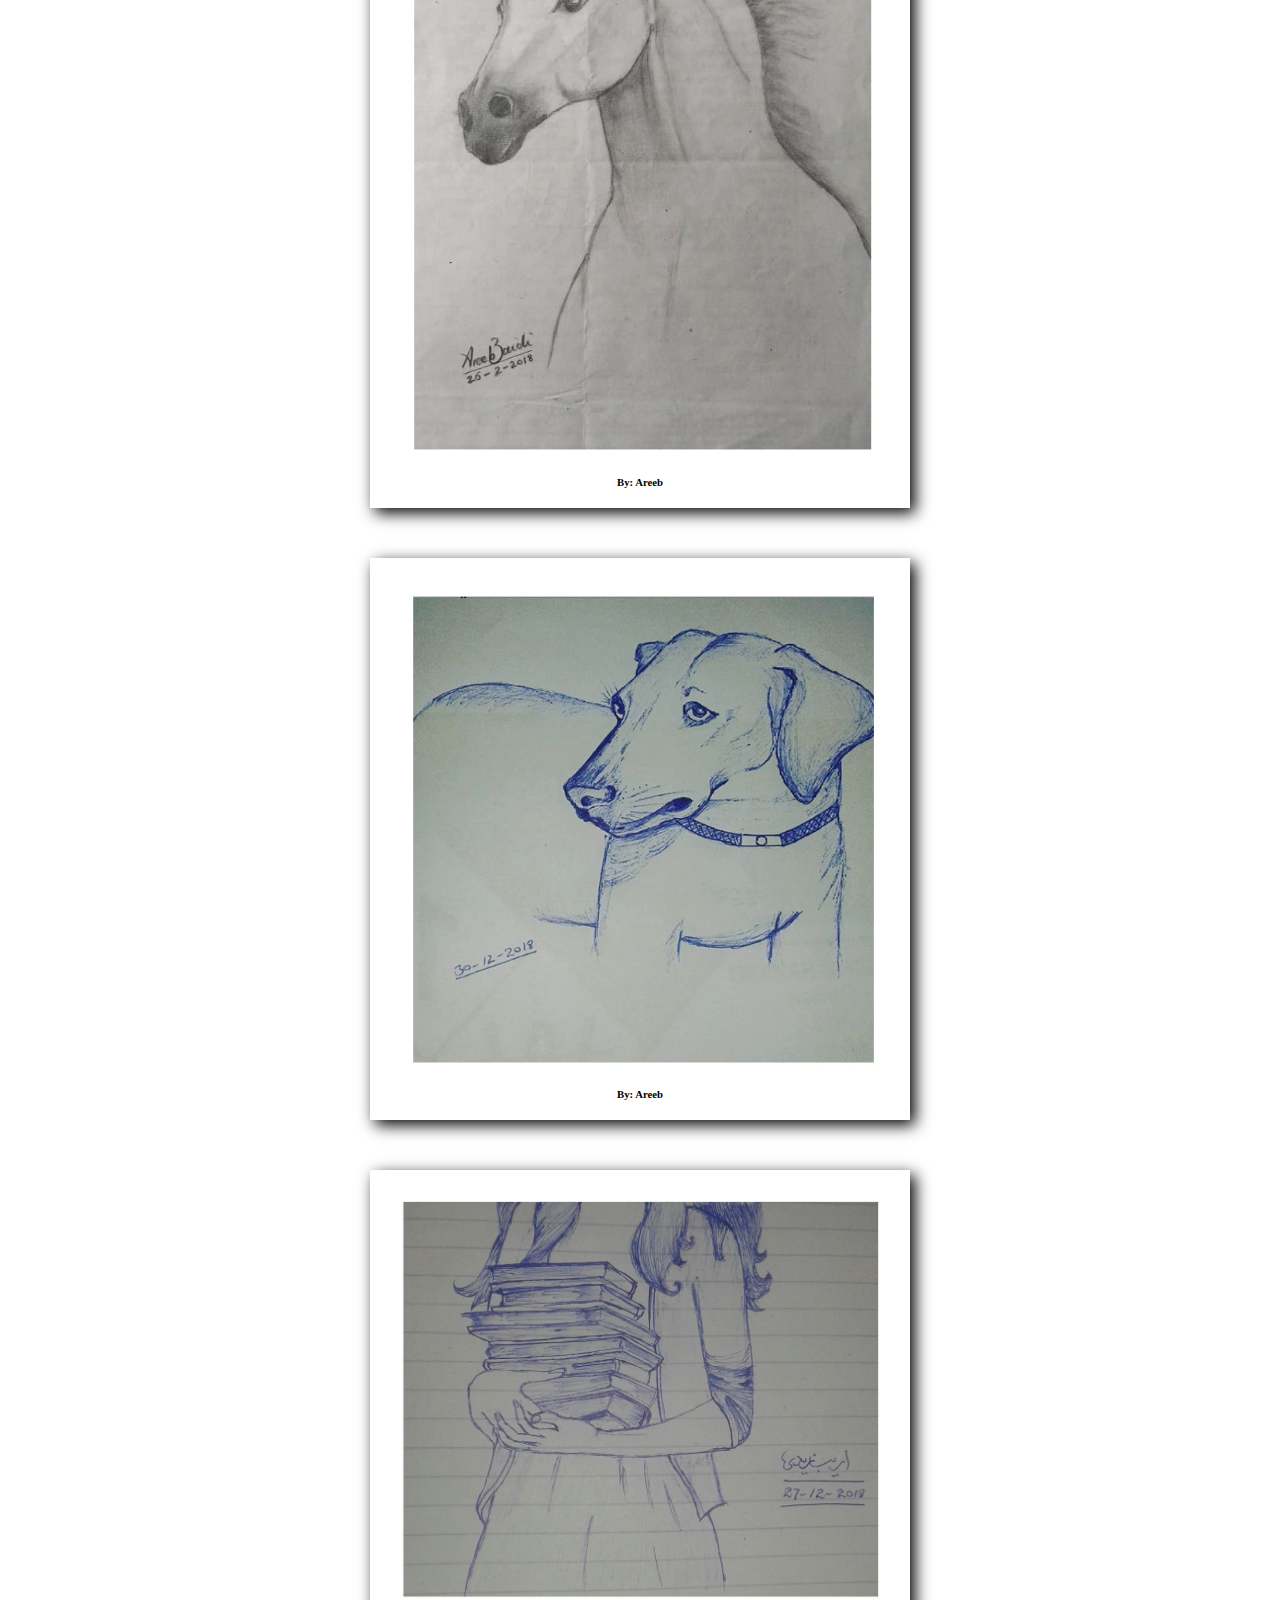
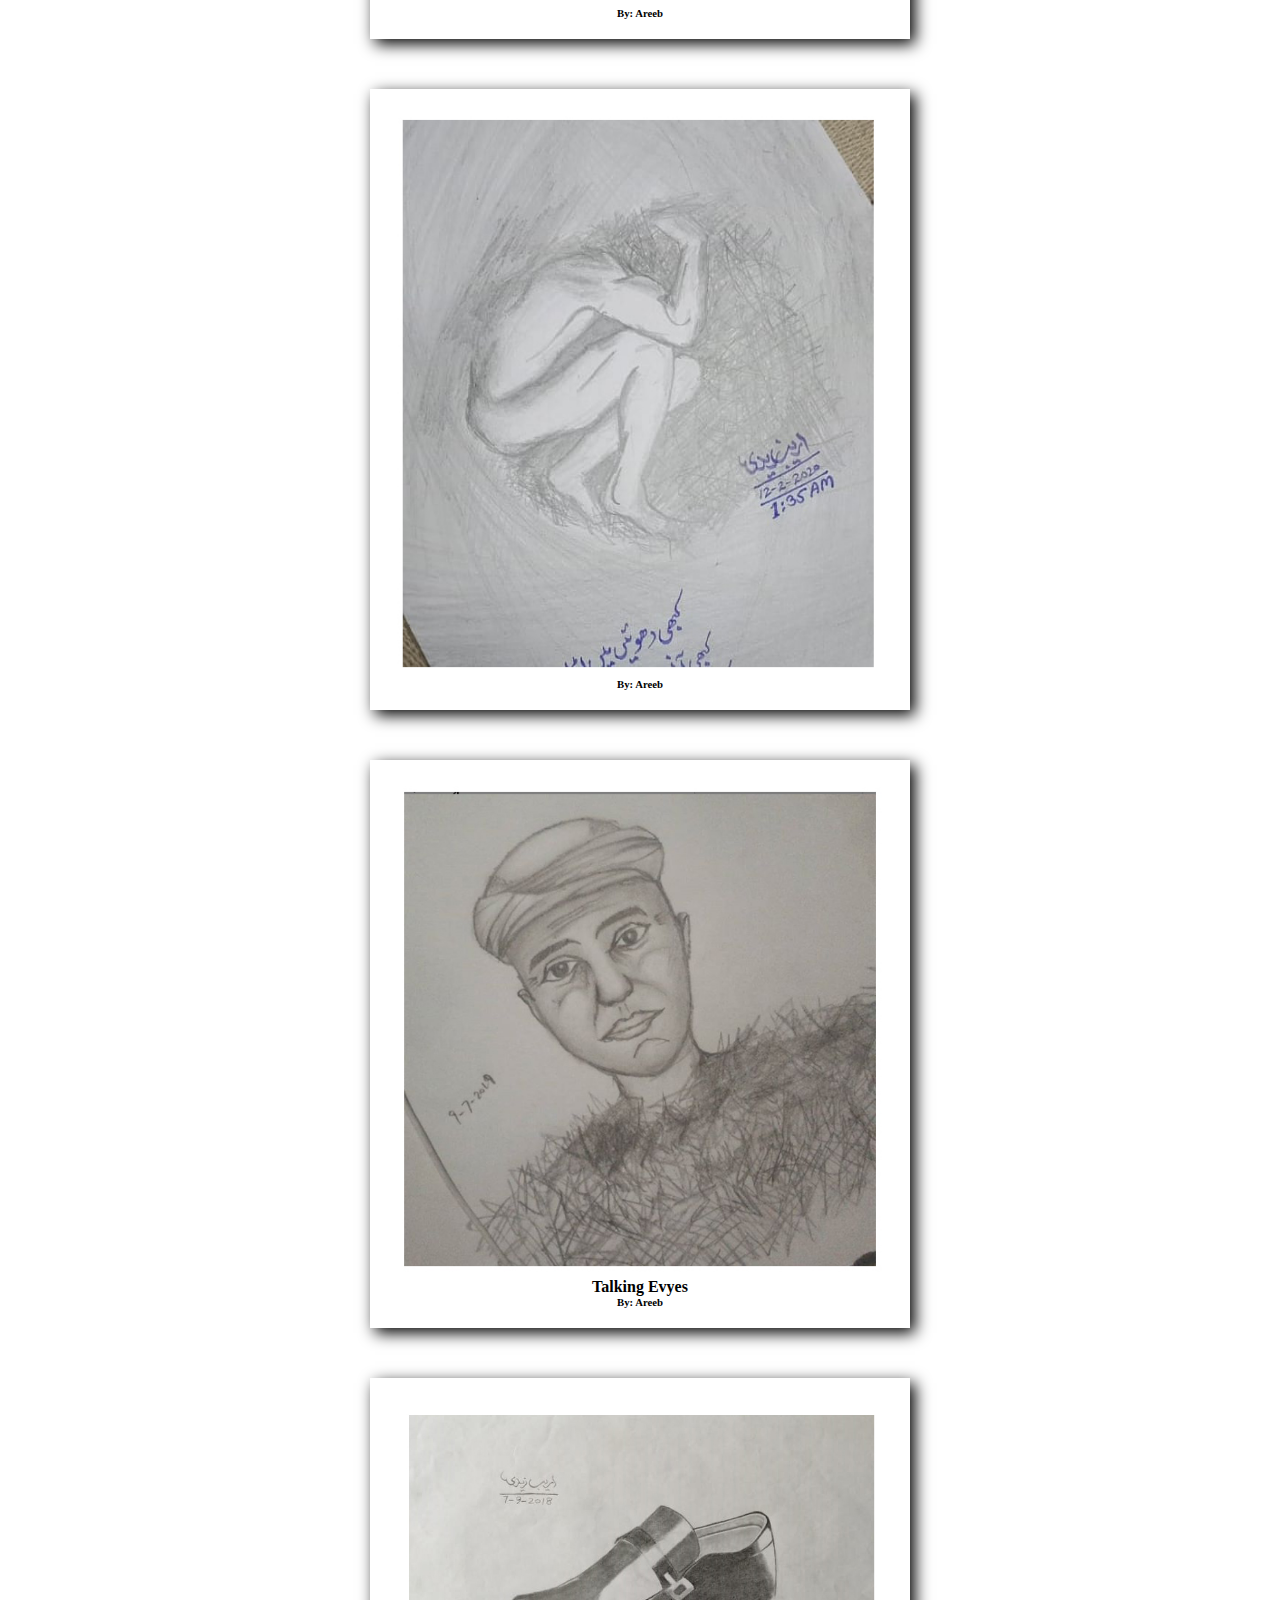
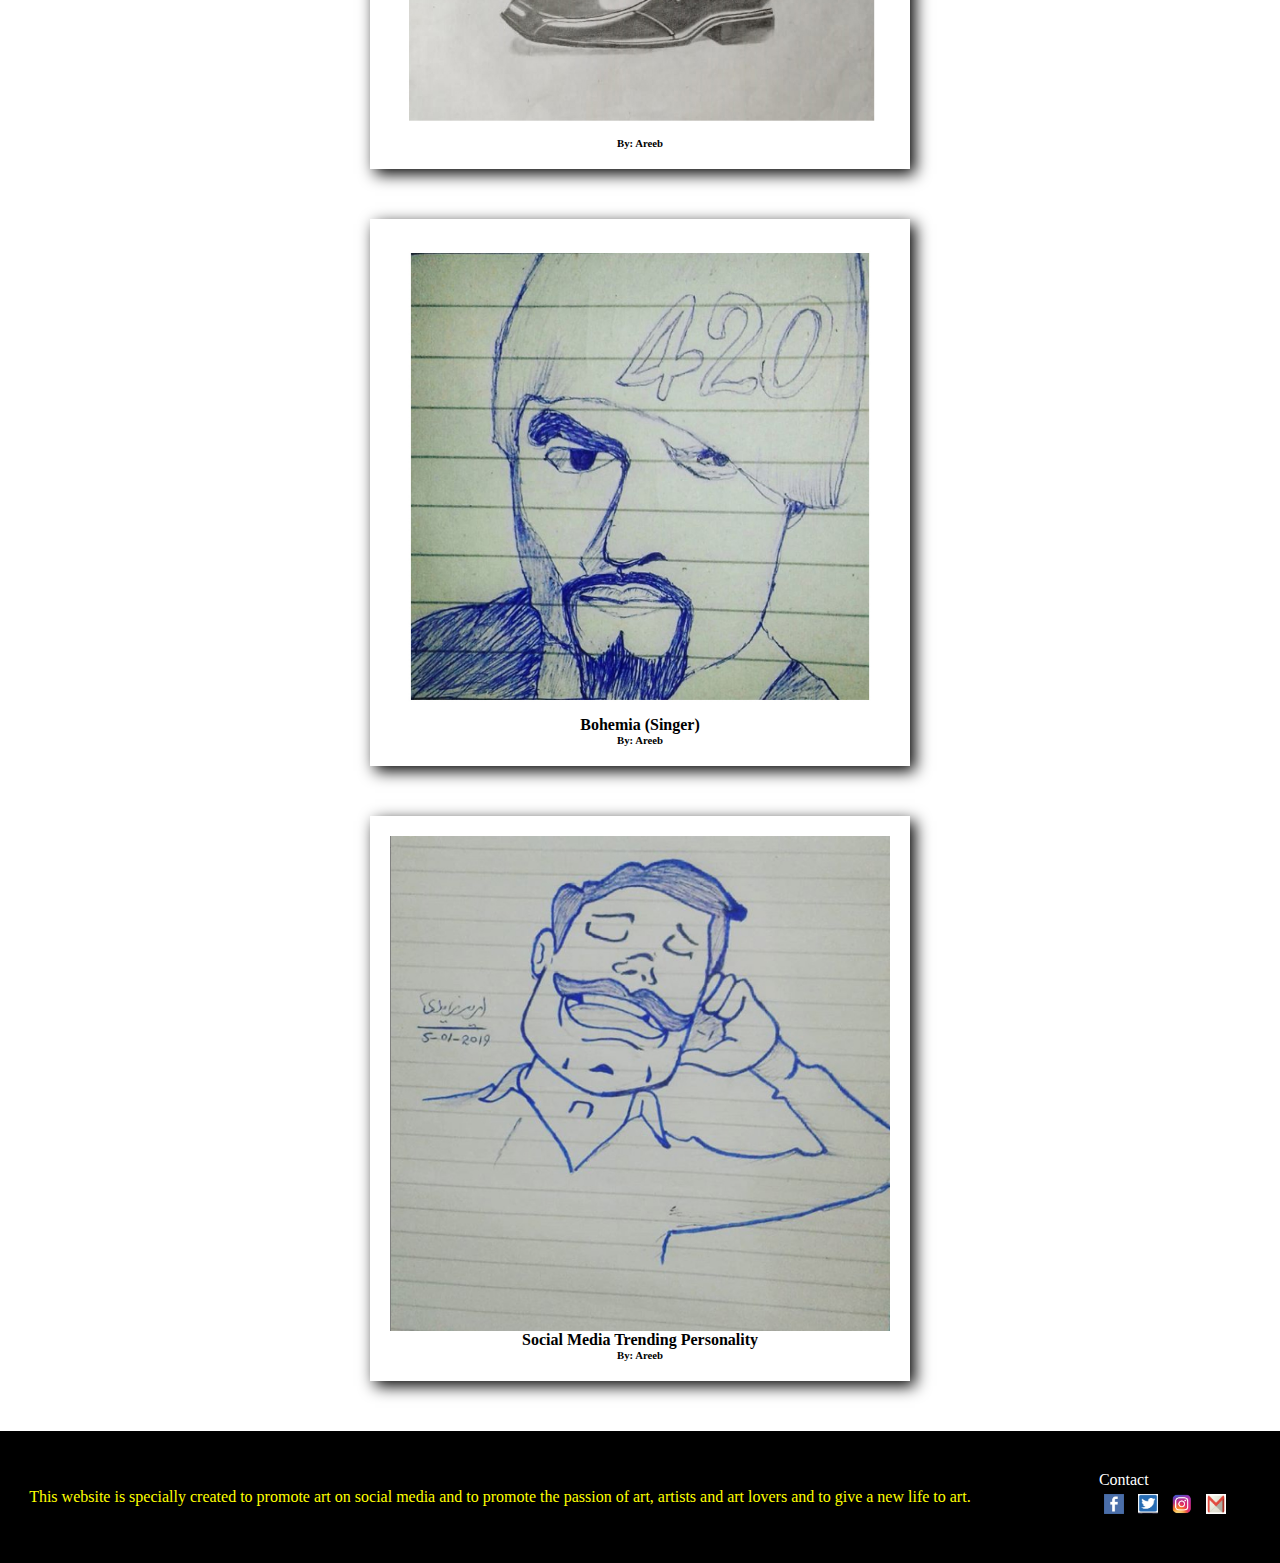
<file: public/QuickArt.html>
<!DOCTYPE html>
<html lang="en">

<head>
  <meta charset="UTF-8">
  <meta name="viewport" content="width=device-width, initial-scale=1.0">
  <title>Quick Art</title>
  <link rel="stylesheet" href="https://stackpath.bootstrapcdn.com/bootstrap/4.5.0/css/bootstrap.min.css"
    integrity="sha384-9aIt2nRpC12Uk9gS9baDl411NQApFmC26EwAOH8WgZl5MYYxFfc+NcPb1dKGj7Sk" crossorigin="anonymous">
  <link rel="stylesheet" href="style.css">
  <link rel="stylesheet" href="painting.css">
</head>

<body>

  <nav class="navbar navbar-expand-lg navbar-light bg-light">
    <a class="navbar-brand" href="#"><img src="pics/logo2.png" alt=""></a>
    <button class="navbar-toggler" type="button" data-toggle="collapse" data-target="#navbarText" aria-controls="navbarText" aria-expanded="false" aria-label="Toggle navigation">
      <span class="navbar-toggler-icon"></span>
    </button>
    <div class="collapse navbar-collapse" id="navbarText">
      <ul class="navbar-nav mr-auto">
        
        </li>
      </ul>
      <span class="navbar-text">
        <ul class="navbar-nav mr-auto">
          <li class="nav-item active">
            <a class="nav-link" href="index.html">Home <span class="sr-only">(current)</span></a>
          </li>
          <li class="nav-item">
            <a class="nav-link" href="Paintings.html">Paintings</a>
          </li>
          <li class="nav-item">
            <a class="nav-link" href="Sketches.html">Sketches</a>
          </li>
          <li class="nav-item">
            <a class="nav-link" href="Calligraphy.html">Calligraphy</a>
          </li>
          
          <li class="nav-item">
            <a class="nav-link" href="QuickArt.html">Quick Art</a>
          </li>
          <li class="nav-item">
            <a class="nav-link" href="About.html">About</a>
          </li>
        </ul>
      </span>
    </div>
  </nav>
  

  <!-- <div class="navbar">
    <div class="logo">
      <img src="pics/logo2.png" alt="logo">
    </div>
    <div class="nav">
      <li><a href="index.html">
          <h4>Home</h4>
        </a></li>
      <li><a href="Paintings.html">
          <h4>Paintings</h4>
        </a></li>
      <li><a href="Sketches.html">
          <h4>Sketches</h4>
        </a></li>
      <li><a href="Calligraphy.html">
          <h4>Calligraphy</h4>
        </a></li>
      <li><button><a href="QuickArt.html">
            <h4 style="color: black;font-weight: bold;">QuickArt</h4>
          </a></button></li>
      </a></li>
      <li><a href="About.html">
          <h4>About</h4>
        </a></li>



    </div>

  </div> -->

  <a id="btn" href="#"><img src="pics/btn.png" alt=""></a>
  <div class="parent">

    <div>
      <h1>Quick Art</h1>
    </div>


    <div class="potrait">
      <img src="Quick/hath.jpg" alt="Hath Sketches ">
      <h6>By: Areeb</h6>
    </div>

    
      <div class="potrait">
        <img src="Quick/cute.jpg" alt="cute cartoon Sketches ">
        <h6>By: Areeb</h6>
      </div>
      
        <div class="potrait">
          <img src="Quick/Tom.jpg" alt="Hath Sketches ">
          <h6>By: Areeb</h6>
        </div>

        
          <div class="potrait">
            <img src="Quick/bcha.jpg" alt=" Sketches ">
            <h6>By: Areeb</h6>
          </div>
          
            <div class="potrait">
              <img src="Quick/horse.jpg" alt=" Sketches ">
              <h6>By: Areeb</h6>
            </div>
            <div class="potrait">
              <img src="Quick/dog.jpg" alt=" Sketches ">
              <h6>By: Areeb</h6>
            </div>
            
              <div class="potrait">
                <img src="Quick/girl.jpg" alt=" Sketches ">
                <h6>By: Areeb</h6>
              </div>
              
                <div class="potrait">
                  <img src="Quick/stress.jpg" alt=" Sketches ">
                  <h6>By: Areeb</h6>
                </div>
              
                  <div class="potrait">
                    <img src="Quick/speakingevye.jpg" alt=" Sketches ">
                    <h4>Talking Evyes</h4>
                    <h6>By: Areeb</h6>
                  </div>
                  
                    <div class="potrait">
                      <img src="Quick/shoe.jpg" alt=" Sketches ">
                      <h6>By: Areeb</h6>
                    </div>
                    
                      <div class="potrait">
                        <img src="Quick/bohemia.jpg" alt=" Sketches ">
                        <h4>Bohemia (Singer)</h4>
                        <h6>By: Areeb</h6>
                      </div>
                      
                        <div class="potrait">
                          <img src="Quick/mjbooer.jpg" alt=" Sketches ">
                          <h4>Social Media Trending Personality</h4>
                          <h6>By: Areeb</h6>
                        </div>


                      </div>




                      <div class="footer">

                        <div class="footer1">
                          <p>This website is specially created to promote art on social media and to promote the passion of art, artists and
                            art lovers and to give a new life to art.</p>
                        </div>

                        <div class="social">
                          <p>Contact</p>
                          <li><a href="https://web.facebook.com/syedareebshah.shah.9/" target="blank"><img
                                src="pics/facebook.png" alt="facebook"></a></li>
                          <li><a href="https://twitter.com/i_am_SyedAreeb" target="blank"><img src="pics/twitter.png"
                                alt="twitter"></a>
                          </li>
                          <li><a href="https://www.instagram.com/syed_areeb_shah/" target="blank"><img
                                src="pics/insta.png" alt="instagram"></a></li>
                          <li><a href="mailto:syedareebshah806@gmail.com" target="blank"><img src="pics/mail.jpg"
                                alt="mail"></a></li>
                        </div>

                      </div>


                      <script src="https://code.jquery.com/jquery-3.5.1.slim.min.js"
                        integrity="sha384-DfXdz2htPH0lsSSs5nCTpuj/zy4C+OGpamoFVy38MVBnE+IbbVYUew+OrCXaRkfj"
                        crossorigin="anonymous"></script>
                      <script src="https://cdn.jsdelivr.net/npm/popper.js@1.16.0/dist/umd/popper.min.js"
                        integrity="sha384-Q6E9RHvbIyZFJoft+2mJbHaEWldlvI9IOYy5n3zV9zzTtmI3UksdQRVvoxMfooAo"
                        crossorigin="anonymous"></script>
                      <script src="https://stackpath.bootstrapcdn.com/bootstrap/4.5.0/js/bootstrap.min.js"
                        integrity="sha384-OgVRvuATP1z7JjHLkuOU7Xw704+h835Lr+6QL9UvYjZE3Ipu6Tp75j7Bh/kR0JKI"
                        crossorigin="anonymous"></script>
</body>

</html>
</file>
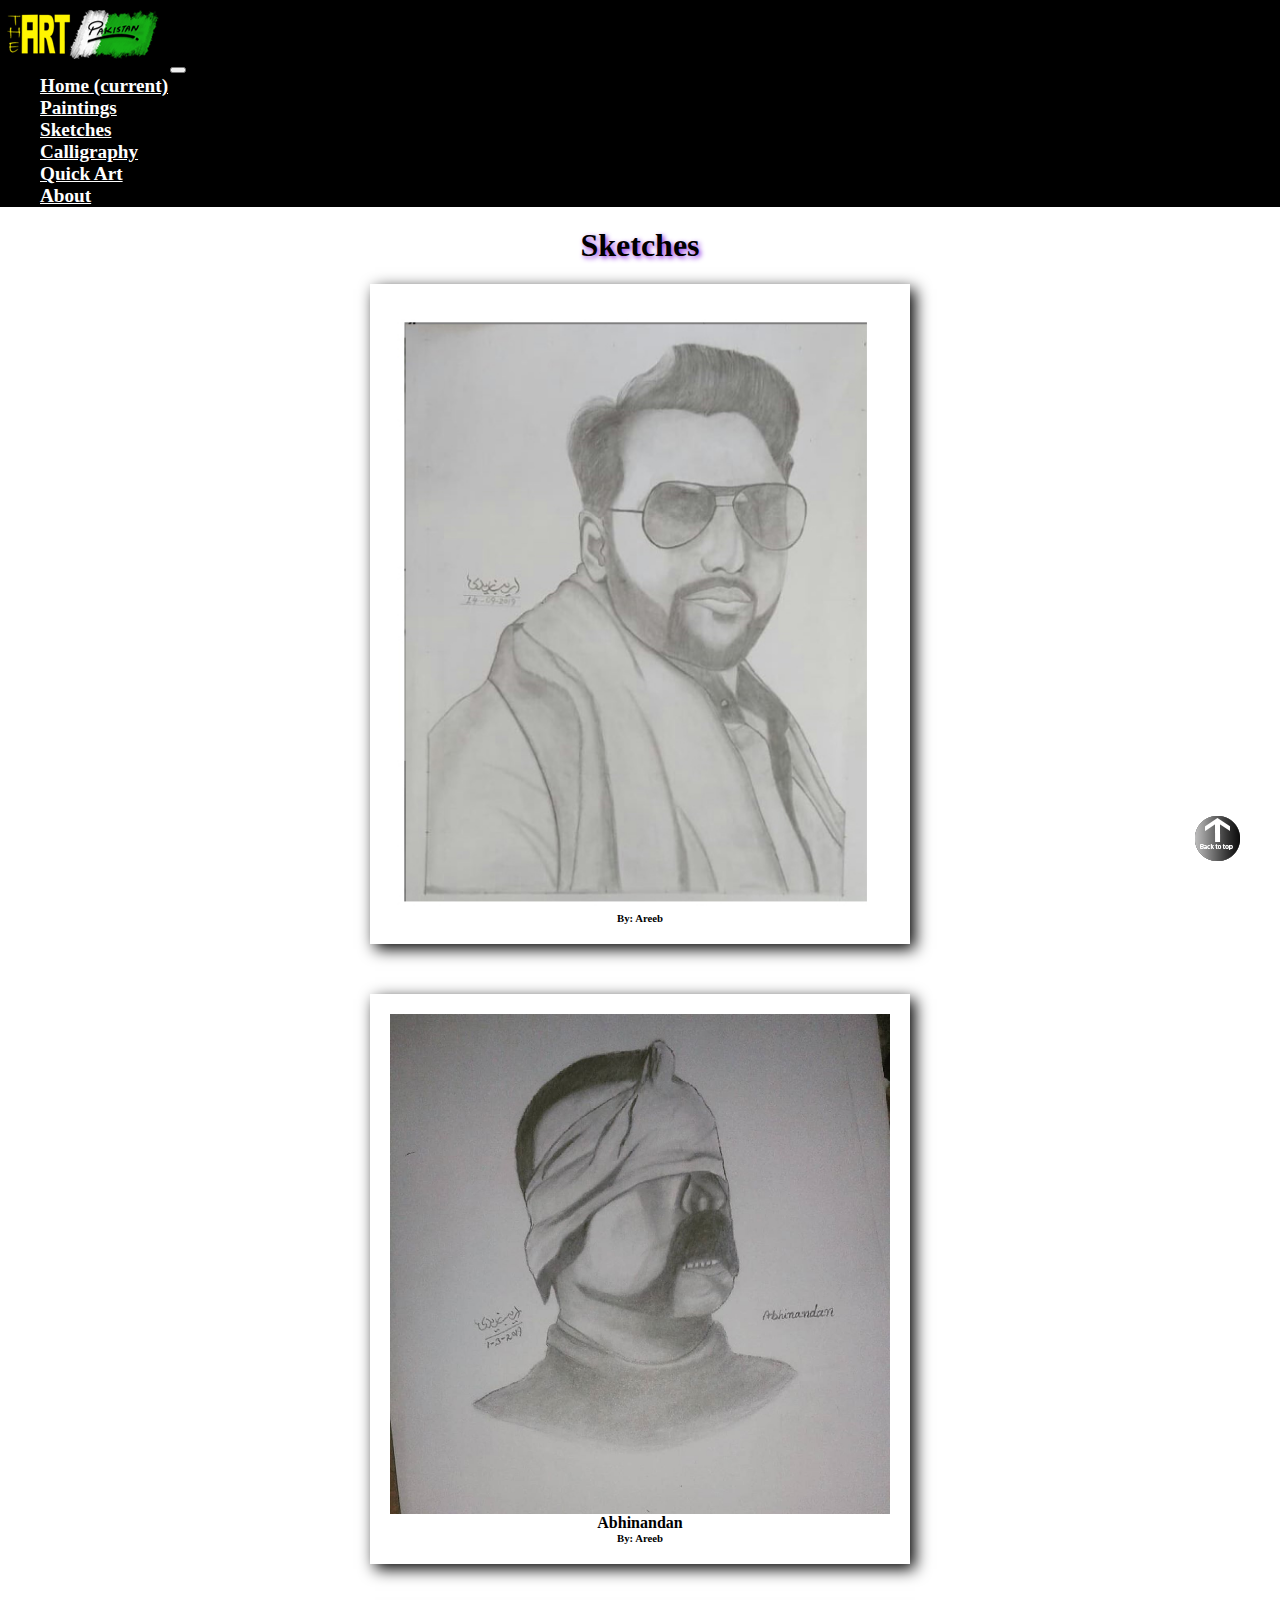
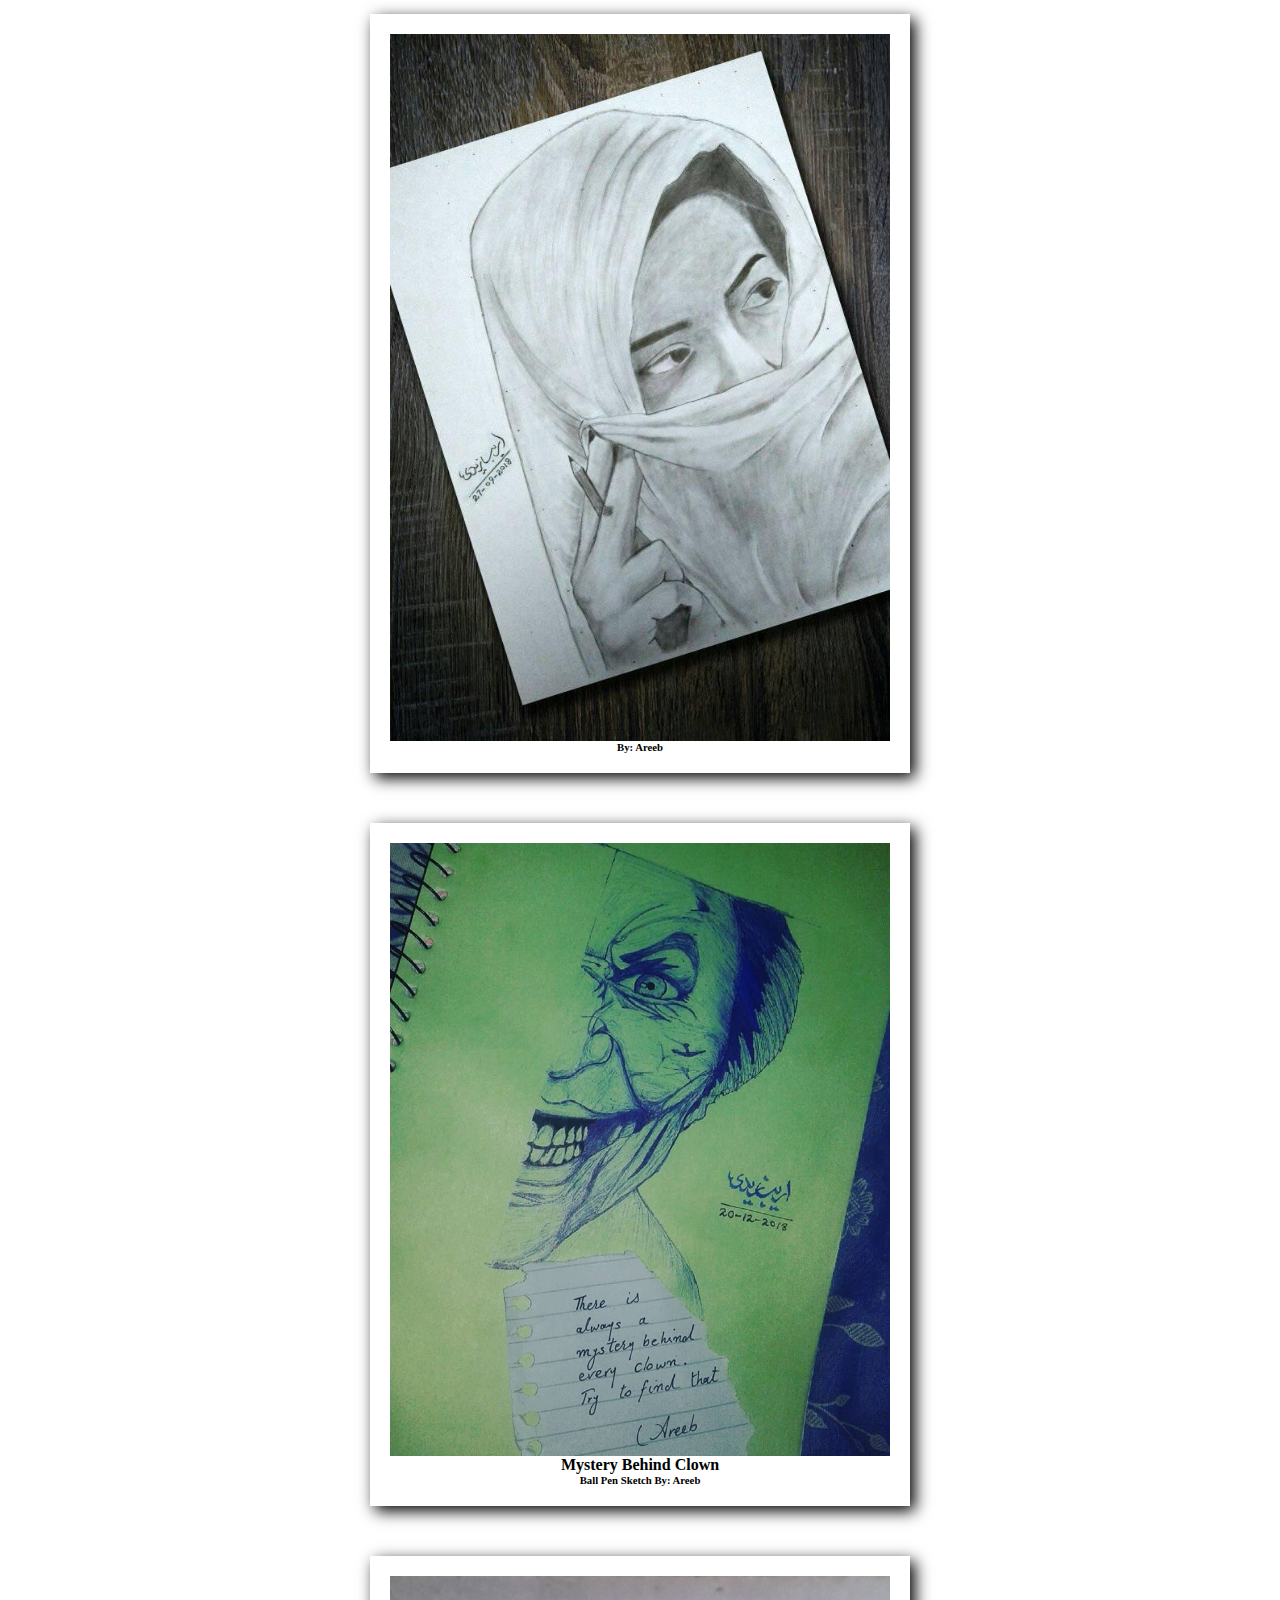
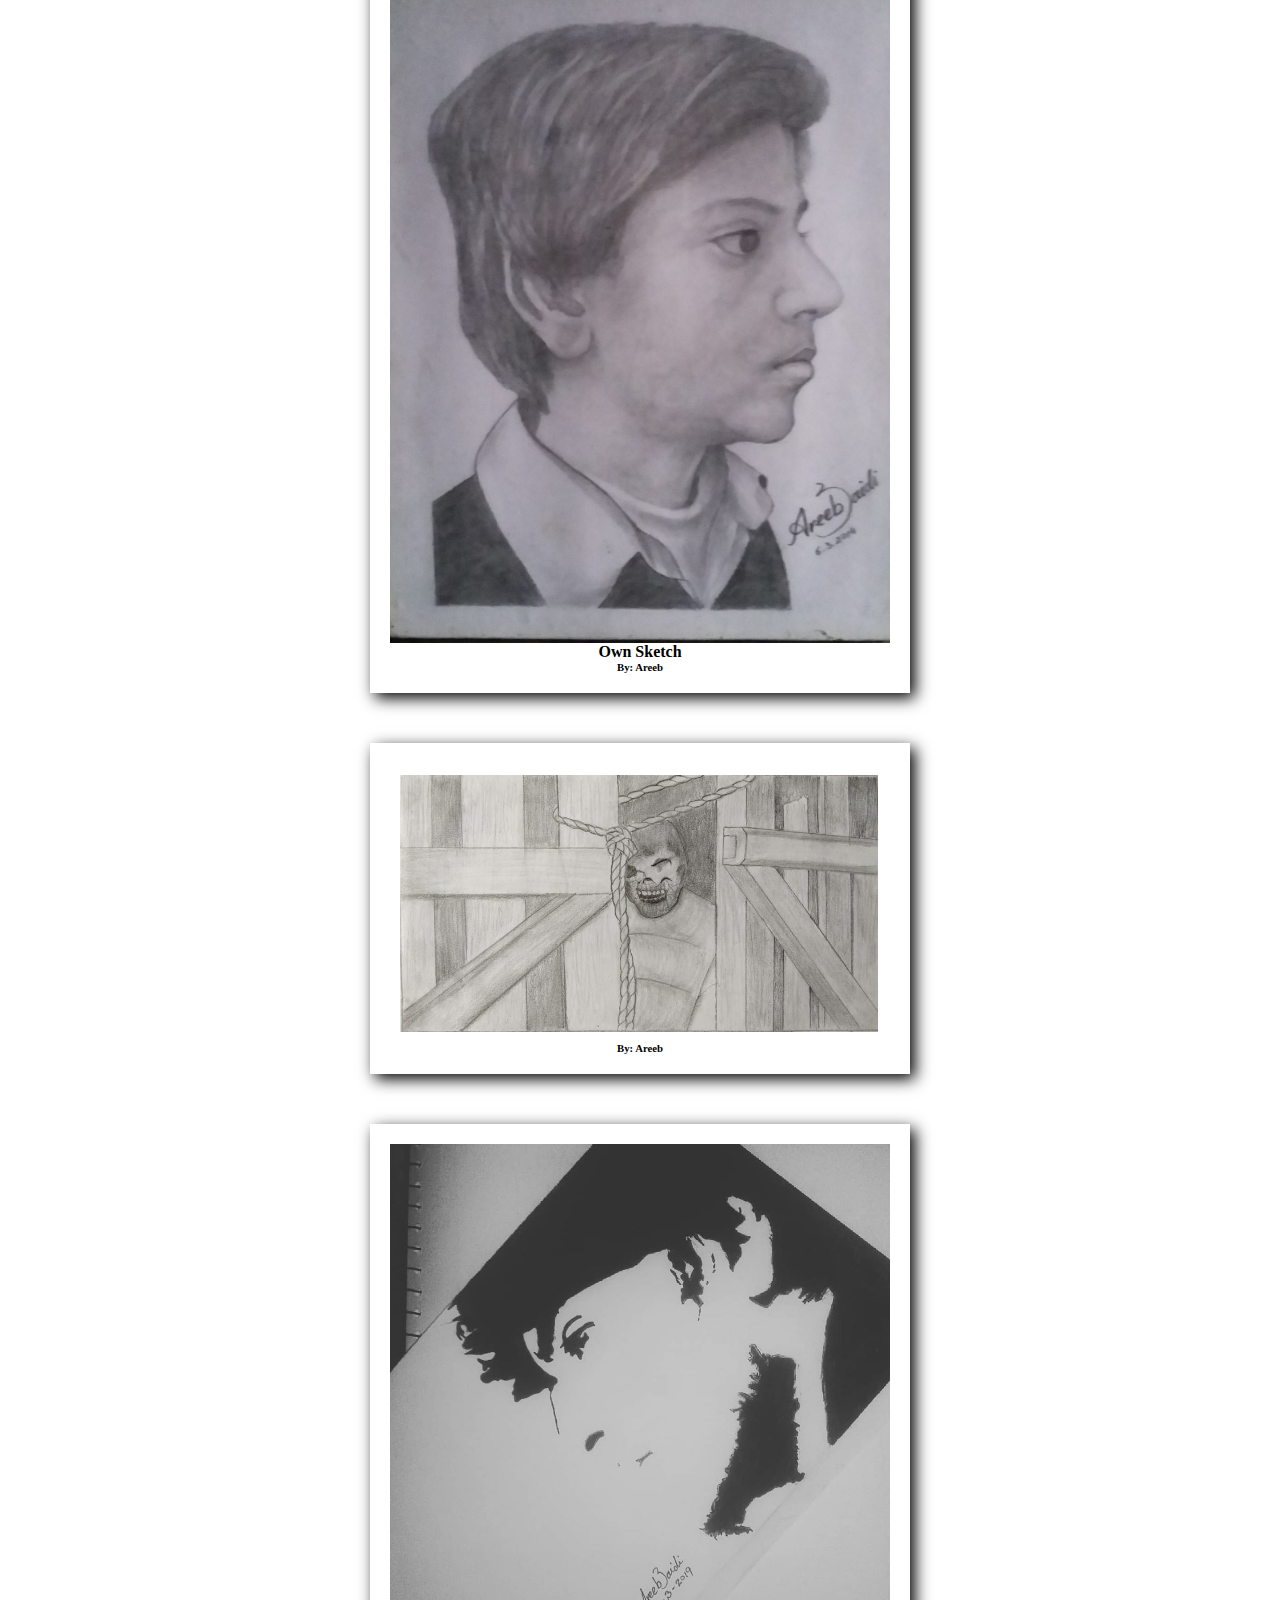
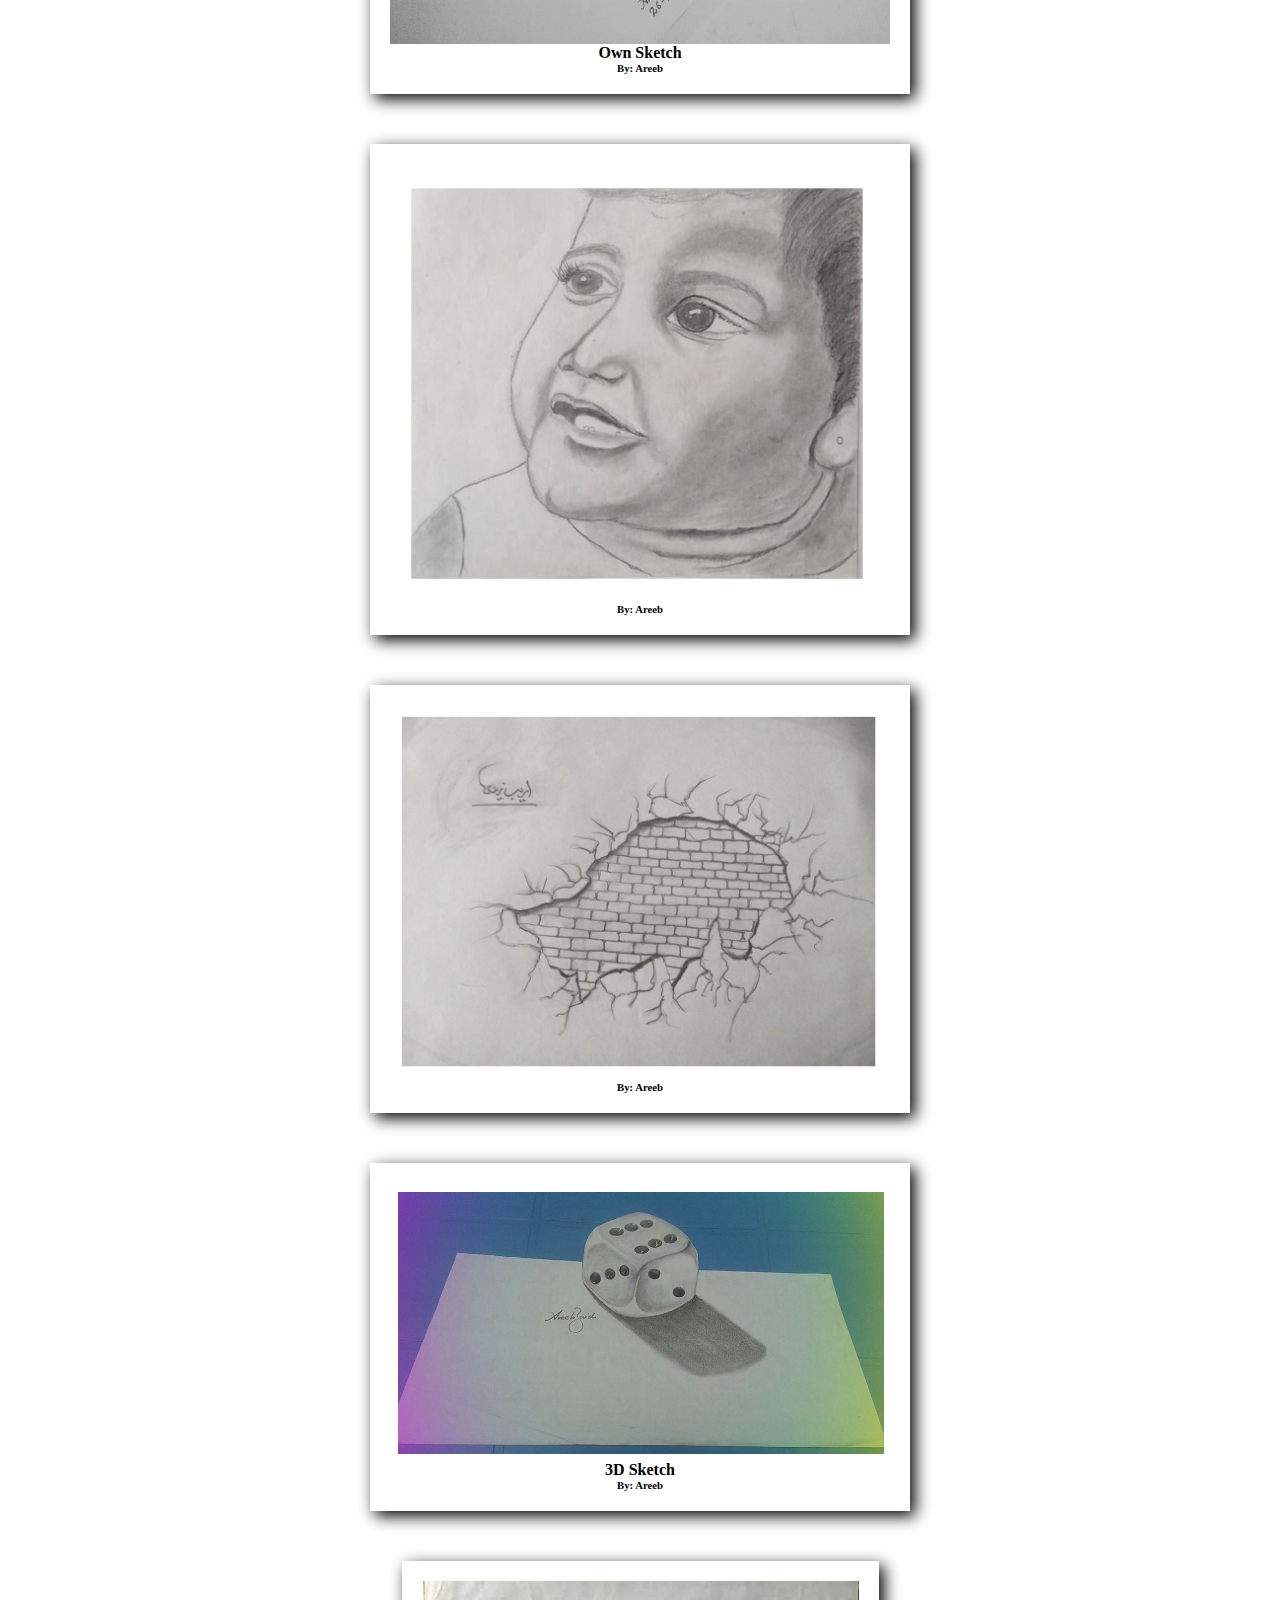
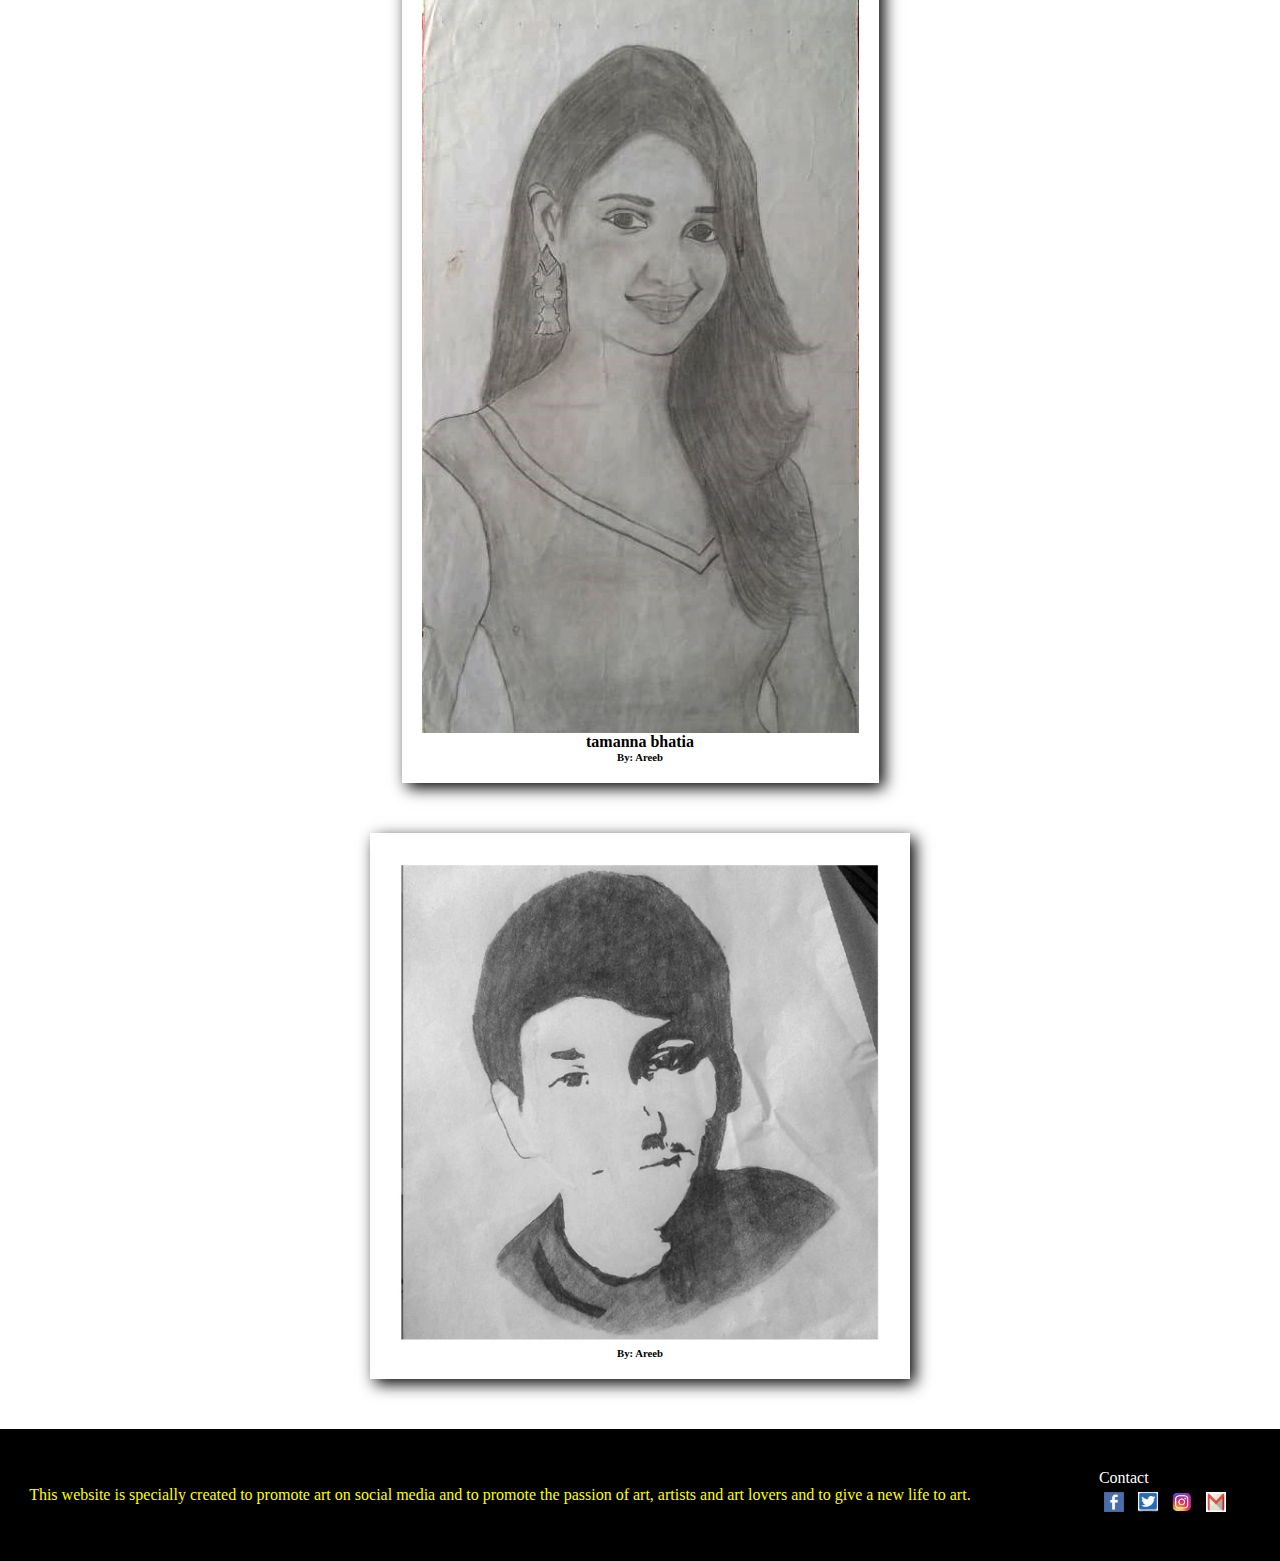
<file: public/Sketches.html>
<!DOCTYPE html>
<html lang="en">

<head>
  <meta charset="UTF-8">
  <meta name="viewport" content="width=device-width, initial-scale=1.0">
  <title>Sketches</title>
  <link rel="stylesheet" href="https://stackpath.bootstrapcdn.com/bootstrap/4.5.0/css/bootstrap.min.css"
    integrity="sha384-9aIt2nRpC12Uk9gS9baDl411NQApFmC26EwAOH8WgZl5MYYxFfc+NcPb1dKGj7Sk" crossorigin="anonymous">
  <link rel="stylesheet" href="style.css">
  <link rel="stylesheet" href="painting.css">
</head>

<body>

  <nav class="navbar navbar-expand-lg navbar-light bg-light">
    <a class="navbar-brand" href="#"><img src="pics/logo2.png" alt=""></a>
    <button class="navbar-toggler" type="button" data-toggle="collapse" data-target="#navbarText" aria-controls="navbarText" aria-expanded="false" aria-label="Toggle navigation">
      <span class="navbar-toggler-icon"></span>
    </button>
    <div class="collapse navbar-collapse" id="navbarText">
      <ul class="navbar-nav mr-auto">
        
        </li>
      </ul>
      <span class="navbar-text">
        <ul class="navbar-nav mr-auto">
          <li class="nav-item active">
            <a class="nav-link" href="index.html">Home <span class="sr-only">(current)</span></a>
          </li>
          <li class="nav-item">
            <a class="nav-link" href="Paintings.html">Paintings</a>
          </li>
          <li class="nav-item">
            <a class="nav-link" href="Sketches.html">Sketches</a>
          </li>
          <li class="nav-item">
            <a class="nav-link" href="Calligraphy.html">Calligraphy</a>
          </li>
          
          <li class="nav-item">
            <a class="nav-link" href="QuickArt.html">Quick Art</a>
          </li>
          <li class="nav-item">
            <a class="nav-link" href="About.html">About</a>
          </li>
        </ul>
      </span>
    </div>
  </nav>
  

  <!-- <div class="navbar">
    <div class="logo">
      <img src="pics/logo1.png" alt="logo">
    </div>
    <div class="nav">
      <li><a href="index.html">
          <h4>Home</h4>
      <li><a href="Paintings.html">
          <h4>Paintings</h4>
        </a></li>
      <li><button><a href="Sketches.html">
            <h4 style="color: black;font-weight: bold;">Sketches</h4>
          </a></button></li>
      <li><a href="Calligraphy.html">
          <h4>Calligraphy</h4>
        </a></li>
      <li><a href="QuickArt.html">
          <h4>Quick Art</h4>
        </a></li>
      <li><a href="About.html">
          <h4>About</h4>
        </a></li>



    </div>

  </div> -->

  <a id="btn" href="#"><img src="pics/btn.png" alt=""></a>
  
  <div class="parent">

    <div>
      <h1>Sketches</h1>
    </div>

    <div class="potrait">
      <img src="Sketches/tahir.jpg" alt="Sketches ">
      <h6>By: Areeb</h6>
    </div>
    <div class="potrait">
      <img src="Sketches/Abhi.jpg" alt="Abhinandan Sketches ">
      <h4>Abhinandan</h4>
      <h6>By: Areeb</h6>
    </div>
    <div class="potrait">
      <img src="Sketches/Girl.jpg" alt="Girl Sketches ">
      <h6>By: Areeb</h6>
    </div>

    <div class="potrait">
      <img src="Sketches/Clown.jpg" alt="Clown joker Sketches ">
      <h4>Mystery Behind Clown</h4>
      <h6>Ball Pen Sketch By: Areeb</h6>

    </div>
    <div class="potrait">
      <img src="Sketches/Areeb.jpg" alt="Areeb Sketches ">
      <h4>Own Sketch</h4>
      <h6>By: Areeb</h6>
    </div>
    <div class="potrait">
      <img src="Sketches/jin.jpg" alt="joker Sketches ">
      <h6>By: Areeb</h6>
    </div>
    <div class="potrait">
      <img src="Sketches/Ma.jpg" alt="Areeb Sketches ">
      <h4>Own Sketch</h4>
      <h6>By: Areeb</h6>
    </div>

    <div class="potrait">
      <img src="Sketches/child.jpg" alt=" child Girl Sketches ">
      <h6>By: Areeb</h6>
    </div>
    <div class="potrait">
      <img src="Sketches/wall.jpg" alt=" wall Sketches ">
      <h6>By: Areeb</h6>
    </div>
    <div class="potrait">
      <img src="Sketches/xtz.jpg" alt="3Dsketch Sketches ">
      <h4>3D Sketch</h4>
      <h6>By: Areeb</h6>
    </div>



    <div class="potrait">
      <img src="Sketches/tamana.jpg" alt="Tamanna Bhatiya Sketches ">
      <h4>tamanna bhatia</h4>
      <h6>By: Areeb</h6>
    </div>
    <div class="potrait">
      <img src="Sketches/adil.jpg" alt=" Sketches ">
      <h6>By: Areeb</h6>
    </div>



  </div>








  <div class="footer">

    <div class="footer1">
      <p>This website is specially created to promote art on social media and to promote the passion of art, artists and
        art lovers and to give a new life to art.</p>
    </div>

    <div class="social">
      <p>Contact</p>
      <li><a href="https://web.facebook.com/syedareebshah.shah.9/" target="blank"><img src="pics/facebook.png"
            alt="facebook"></a></li>
      <li><a href="https://twitter.com/i_am_SyedAreeb" target="blank"><img src="pics/twitter.png" alt="twitter"></a>
      </li>
      <li><a href="https://www.instagram.com/syed_areeb_shah/" target="blank"><img src="pics/insta.png"
            alt="instagram"></a></li>
      <li><a href="mailto:syedareebshah806@gmail.com" target="blank"><img src="pics/mail.jpg" alt="mail"></a></li>
    </div>

  </div>


  <script src="https://code.jquery.com/jquery-3.5.1.slim.min.js"
    integrity="sha384-DfXdz2htPH0lsSSs5nCTpuj/zy4C+OGpamoFVy38MVBnE+IbbVYUew+OrCXaRkfj"
    crossorigin="anonymous"></script>
  <script src="https://cdn.jsdelivr.net/npm/popper.js@1.16.0/dist/umd/popper.min.js"
    integrity="sha384-Q6E9RHvbIyZFJoft+2mJbHaEWldlvI9IOYy5n3zV9zzTtmI3UksdQRVvoxMfooAo"
    crossorigin="anonymous"></script>
  <script src="https://stackpath.bootstrapcdn.com/bootstrap/4.5.0/js/bootstrap.min.js"
    integrity="sha384-OgVRvuATP1z7JjHLkuOU7Xw704+h835Lr+6QL9UvYjZE3Ipu6Tp75j7Bh/kR0JKI"
    crossorigin="anonymous"></script>
</body>

</html>
</file>
<file: public/style.css>
*{
    margin: 0px;
}
.navbar{
    background-color: black !important;
}
.navbar a{
    color: white !important;
    font-weight: bold !important;
    font-size: larger !important;
}
.navbar-light .navbar-toggler-icon {
    background-color: yellow !important;
}

.navbar a:hover{
    color: yellow !important;
}



 /* .navbar{
    background-color: black;
    display: flex;
    flex-direction: row;
    
} 
.nav a{
    color: white;
    text-decoration: none;
    
} 
.nav button{
    border: chartreuse;
    background-color: yellow;
    color: black;
    border-radius: 30px;
}
.nav{
    margin-top: 8px;
    /* display: flex; */
   /* justify-content: space-around; */
   /* float: right; */
   /* flex: 2;
    
}  */

 @media only screen and (max-width: 550px){
    .navbar{
        flex-direction: column;
    }
}  

.logo{
   padding-left: 20px;
   flex: 1;
}

.category{
    text-align: center;
     align-items: center;
     justify-content: space-around;
     
}
.category h1{
    font-weight: bold;
    color: chartreuse;
    padding: 60px 0px 30px 0px ;

}


.box img{
    height: 100px;
    width: 100px;
}
.box{
    box-shadow: 3px 5px 8px 5px black;
    height: 250px;
    width: 250px;
    margin: 40px 40px 40px 40px;
    background-color:aqua;
    padding: 40px 40px 40px 40px;
    text-align: center;
    display: inline-block;
}

.footer{
    align-items: center;
    justify-content: space-around;
    width: 100%;
    background-color: black;
    display: inline-flex;
    flex-direction: row;
}
.footer1{
    padding: 40px 10px 40px 20px;
    color: yellow;
   
    
}
.social{
    padding: 40px 40px 40px 100px;
    color: white;
    
    
}
.social li{
    display: inline-flex;
    flex-direction: row;
    padding: 5px;
}
.social img{
    height: 20px;
    width: 20px;
}

.stuff{
   
    text-align: center;
}
.stuff h1{
    
    text-shadow: 2px 2px 8px black;
    color: white;
    font-size: 120px;
    padding: 50px;
}

@media only screen and (max-width: 470px){
    .stuff h1{
        font-size: 60px;
    }
}
.stuff1{
    display: inline-flex;
    justify-content: center;
    background-color: cornsilk;
    padding: 30px 20px 30px 20px;
    
}

.talent{
    padding: 30px;
    
    text-align: center;
    color: white;
}
.talent1{
    text-shadow: 2px 2px 8px black;
    display: inline-block;
    padding-right: 10px;
}
.talent2{
    display: inline-block;
}
.cation{
    text-shadow: 2px 2px 8px black;
    padding: 20px;
    text-align: center;
    color: chartreuse;
}
.box a{
    color: white;
    text-decoration: none;
}
.box a:hover{
    color: yellow;
    
}
#btn{

    position: fixed;
    bottom: 30px;
    right: 40px;
}
#areeb{
    max-width: 200px;
    justify-content: center;
    box-shadow: 2px 2px 8px black;
}
.about{
    margin: 20px;
    margin-top: 50px;
    margin-bottom: 50px;
    background-color: thistle;
    padding: 20px;
    box-shadow: 4px 0px 8px;
}
.xyz{
    
   
    text-align: center;
    margin-bottom: 50px;
    
    
}
.xyz img{
    box-shadow: 4px 0px 8px;
    max-width: 400px;
    
}
@media only screen and (max-width: 600px){
    .xyz img{
        width: 200px;
    }
}
@media only screen and (max-width: 549){
    .navbar-brand img{
        width: 50px;
    }    
}
</file>
<file: public/painting.css>
.parent{
    display: flex;
    justify-content: center;
    align-items: center;
    flex-direction: column;
}
.potrait{
    box-shadow: 5px 5px 15px black;
    padding: 20px;
    text-align: center;
    display: flex;
    flex-direction: column;
    max-width: 500px;
    height: auto;
    min-width: 200px;
    margin-bottom: 50px;
    
}
.potrait img{
    
    width: 100%;

}
.parent h1{
    padding: 10px;
    margin-top: 10px;
    margin-bottom: 10px;
    text-shadow: 2px 2px 5px blueviolet;
}
</file>
